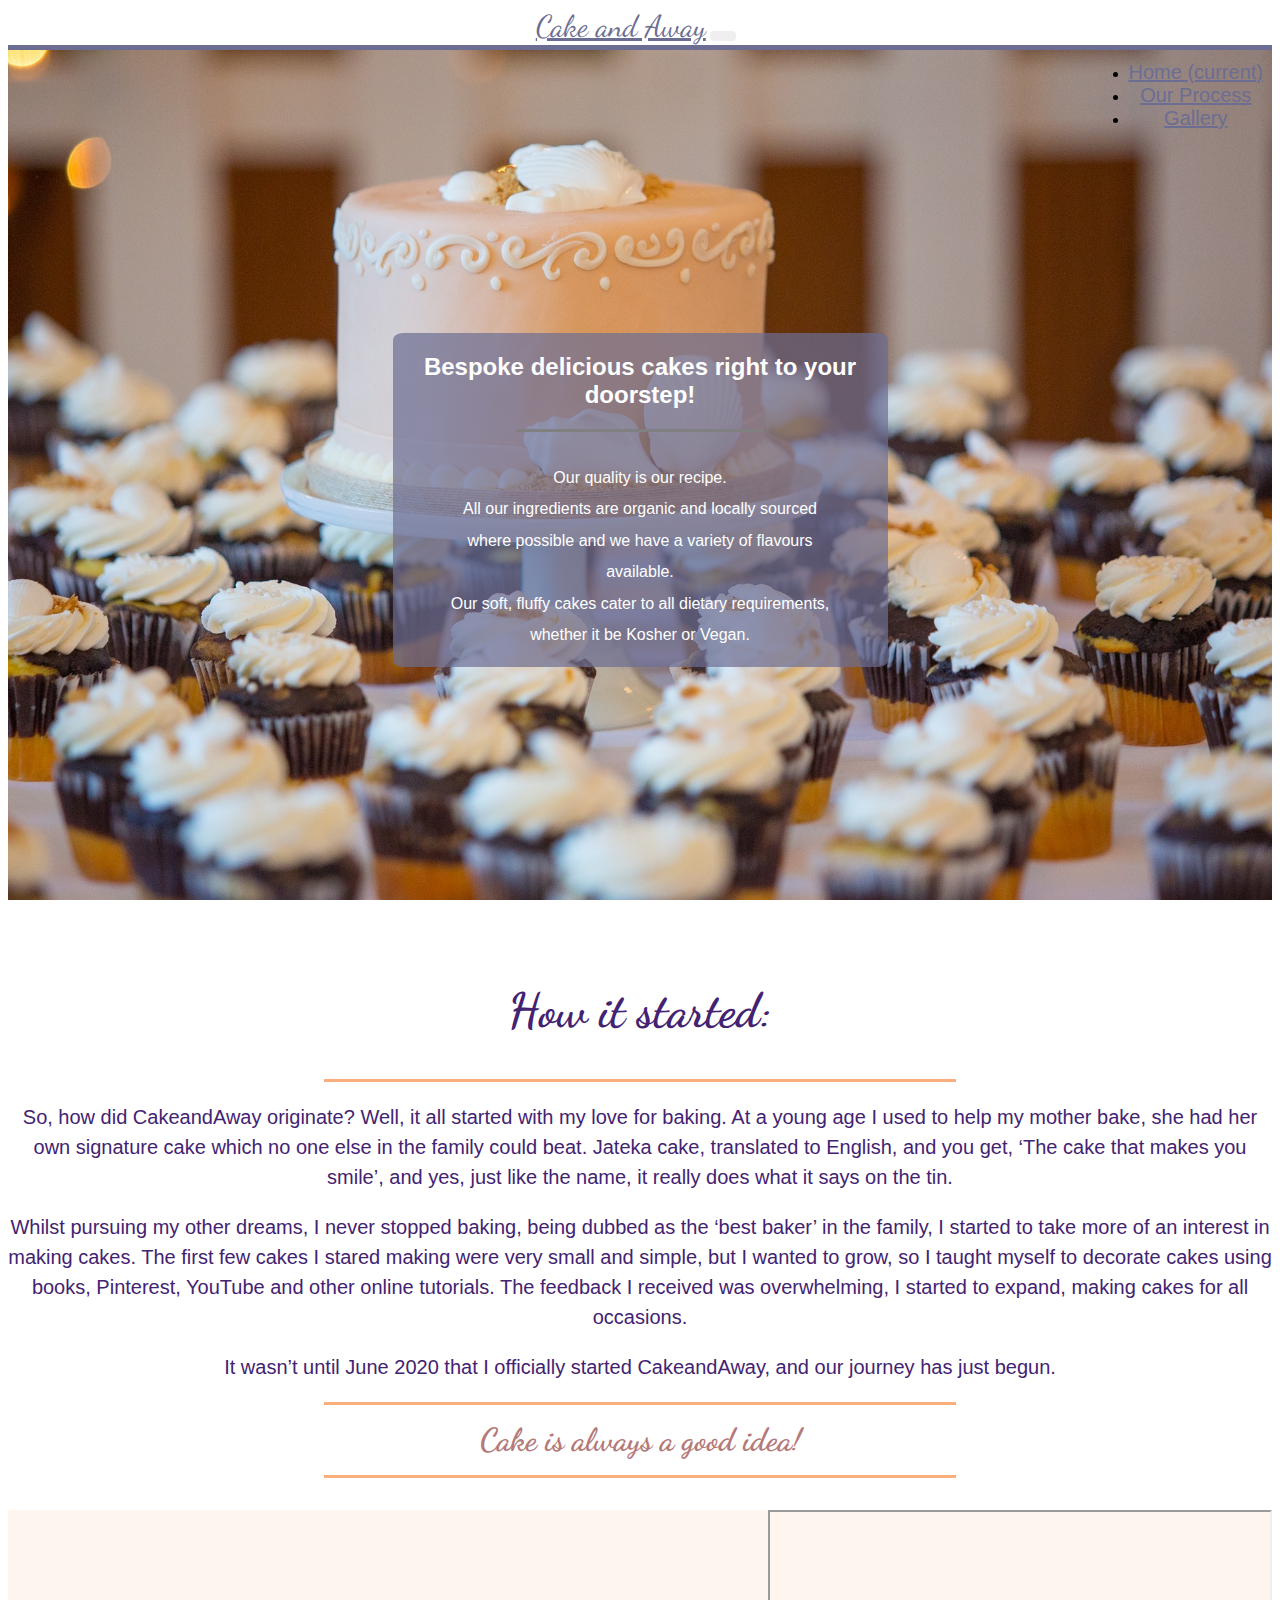
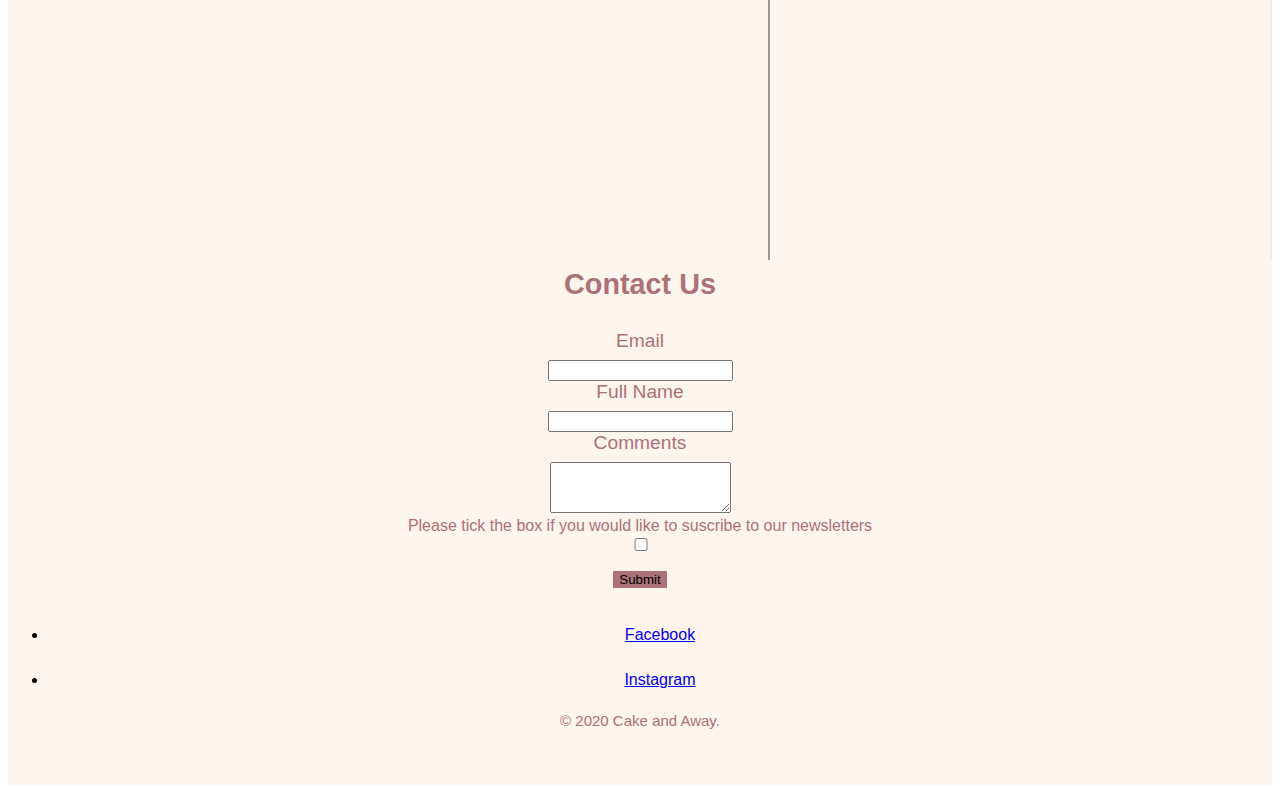
<file: index.html>
<!DOCTYPE html>
<html lang="en">

<head>
    <meta name="description" content="CakeandAway - UK based cake company">
    <meta charset="UTF-8">
    <meta name="viewport" content="width=device-width, initial-scale=1.0">
    <title>Cake and Away</title>
    <link rel="stylesheet" href="https://cdn.jsdelivr.net/npm/bootstrap@4.5.3/dist/css/bootstrap.min.css"
        integrity="sha384-TX8t27EcRE3e/ihU7zmQxVncDAy5uIKz4rEkgIXeMed4M0jlfIDPvg6uqKI2xXr2" crossorigin="anonymous">
    <script src="https://cdn.jsdelivr.net/npm/bootstrap@4.5.3/dist/js/bootstrap.bundle.min.js"
        integrity="sha384-ho+j7jyWK8fNQe+A12Hb8AhRq26LrZ/JpcUGGOn+Y7RsweNrtN/tE3MoK7ZeZDyx" crossorigin="anonymous">
        </script>
    <link rel="stylesheet" href="https://use.fontawesome.com/releases/v5.15.1/css/all.css"
        integrity="sha384-vp86vTRFVJgpjF9jiIGPEEqYqlDwgyBgEF109VFjmqGmIY/Y4HV4d3Gp2irVfcrp" crossorigin="anonymous">
    <link rel="preconnect" href="https://fonts.gstatic.com">
    <link href="https://fonts.googleapis.com/css2?family=Dancing+Script:wght@700&family=Lato&display=swap"
        rel="stylesheet">
    <link rel="icon" type="img/png" href="assets/images/favicon.PNG">
    <link rel="stylesheet" href="assets/css/style.css" type="text/css">
</head>

<body>
    <!--Nav-->
    <nav class="navbar navbar-expand-lg navbar-light nav-bg-light">
        <a class="navbar-brand brand-name" href="index.html">
            <i class="fas fa-birthday-cake cake-icon"></i> Cake and Away</a>
        <button class="navbar-toggler" type="button" data-toggle="collapse" data-target="#navbarNav"
            aria-controls="navbarNav" aria-expanded="false" aria-label="Toggle navigation">
            <span class="navbar-toggler-icon"></span>
        </button>
        <div class="collapse navbar-collapse" id="navbarNav">
            <ul class="navbar-nav">
                <li class="nav-item active">
                    <a class="nav-link" href="index.html">Home <span class="sr-only">(current)</span></a>
                </li>
                <li class="nav-item">
                    <a class="nav-link" href="ourprocess.html">Our Process</a>
                </li>
                <li class="nav-item">
                    <a class="nav-link" href="gallery.html">Gallery</a>
                </li>
            </ul>
        </div>
    </nav>
    <!--/nav-->

    <div class="container-fluid mainbody-container">
        <!--Mainbody-->
        <div class="row main-body">
            <div class="col-12 my-5">
                <section class="intro">
                    <h2>Bespoke delicious cakes right to your doorstep!</h2>
                    <hr>
                    <p class="d-none d-sm-block">Our quality is our recipe.
                        <br> All our ingredients are organic and locally sourced
                        where possible and we have a variety of flavours available.
                        <br>
                        Our soft, fluffy cakes cater to all dietary requirements, whether it be Kosher or Vegan.
                    </p>
                </section>
            </div>
        </div>
        <!--/main body-->
    </div>

    <div class="container how-it-started">
        <!--How it started-->
        <div class="row">
            <div class="col-12 how-it-started-header">
                <h2>How it started:</h2>
            </div>
            <hr>
            <div class="col-12 how-it-started-main-text">
                <p>
                    So, how did CakeandAway originate? Well, it all started with my love for baking. At a young age I
                    used to help my mother bake, she had her own signature cake which no one else in the family could
                    beat. Jateka cake, translated to English, and you get, ‘The cake that makes you smile’, and yes,
                    just like the name, it really does what it says on the tin.
                </p>

                <p>Whilst pursuing my other dreams, I
                    never stopped baking, being dubbed as the ‘best baker’ in the family, I started to take more of an
                    interest in making cakes.
                    The first few cakes I stared making were very small and simple, but I wanted to grow, so I taught
                    myself to decorate cakes using books, Pinterest, YouTube and other online tutorials. The feedback I
                    received was overwhelming, I started to expand, making cakes for all occasions.
                </p>

                <p>It wasn’t until June 2020 that I officially started CakeandAway, and our journey has just begun.
                </p>

            </div>
            <hr>
            <div class="col-12 slogan">
                <h3>Cake is always a good idea!</h3>
            </div>
            <hr>
        </div>
        <!--how it started-->
    </div>


    <div class="container-fluid footer-container">
        <!--Social Media-->
        <footer>
            <div class="row contact-us-footer">
                <div class="col-lg-4 col-md-5 col-sm-12">
                    <div class="mapouter">
                        <div class="gmap_canvas"><iframe id="gmap_canvas"
                                src="https://maps.google.com/maps?q=london%2C%20hackney&t=&z=13&ie=UTF8&iwloc=&output=embed"></iframe>
                        </div>
                    </div>
                </div>
                <div class="col-lg-8 col-md-7 col-sm-12 contactus">
                    <h3>Contact Us</h3>
                    <form>
                        <div class="form-group row">
                            <label for="validationDefault02" class="col-sm-2 col-form-label">Email</label>
                            <div class="col-sm-10">
                                <input type="email" class="form-control" id="validationDefault02" required>
                            </div>
                        </div>
                        <div class="form-group row">
                            <label for="inputfullname" class="col-sm-2 col-form-label">Full Name</label>
                            <div class="col-sm-10">
                                <input type="password" class="form-control" id="inputfullname">
                            </div>
                        </div>
                        <div class="form-group row">
                            <label for="Comments" class="col-sm-2 col-form-label">Comments</label>
                            <div class="col-sm-10">
                                <textarea class="form-control" id="Comments" rows="3"></textarea>
                            </div>
                        </div>
                        <div class="form-group row">
                            <div class="col-lg-7 col-md-7 col-sm-12">Please tick the box if you would like to
                                suscribe
                                to our
                                newsletters</div>
                            <div class="col-lg-2 col-md-2 col-sm-12 suscribenowbox">
                                <div class="form-check">
                                    <input class="form-check-input" type="checkbox" id="gridCheck1">
                                    <label class="form-check-label" for="gridCheck1">
                                    </label>
                                </div>
                            </div>
                        </div>
                        <div class="row">
                            <div class="col-lg-8 col-md-8 col-sm-12">
                                <button type="submit" class="btn btn-primary btn-contactus"
                                    data-target="#contactusbutton">
                                    Submit
                                </button>
                            </div>
                        </div>
                    </form>
                </div>
            </div>
            <div class="col-12">
                <ul class="list-inline social-networks">
                    <li class="list-inline-item">
                        <a href="https://www.facebook.com/ru.nu.7796" target="_blank">
                            <i class="fab fa-facebook-square"></i>
                            <span class="sr-only">Facebook</span>
                        </a>
                    </li>
                    <li class="list-inline-item">
                        <a href="https://www.instagram.com/cakeandaway/" target="_blank">
                            <i class="fab fa-instagram"></i>
                            <span class="sr-only">Instagram</span>
                        </a>
                    </li>
                </ul>
            </div>
            <div class="row">
                <div class="col-12 copyright">
                    <small>© 2020 Cake and Away.</small>
                </div>
            </div>


        </footer>
        <!--/social media-->
    </div>


    <script src="https://code.jquery.com/jquery-3.5.1.slim.min.js"
        integrity="sha384-DfXdz2htPH0lsSSs5nCTpuj/zy4C+OGpamoFVy38MVBnE+IbbVYUew+OrCXaRkfj" crossorigin="anonymous">
        </script>
    <script src="https://cdn.jsdelivr.net/npm/popper.js@1.16.0/dist/umd/popper.min.js"
        integrity="sha384-Q6E9RHvbIyZFJoft+2mJbHaEWldlvI9IOYy5n3zV9zzTtmI3UksdQRVvoxMfooAo" crossorigin="anonymous">
        </script>
    <script src="https://stackpath.bootstrapcdn.com/bootstrap/4.5.0/js/bootstrap.min.js"
        integrity="sha384-OgVRvuATP1z7JjHLkuOU7Xw704+h835Lr+6QL9UvYjZE3Ipu6Tp75j7Bh/kR0JKI" crossorigin="anonymous">
        </script>
</body>

</html>
</file>
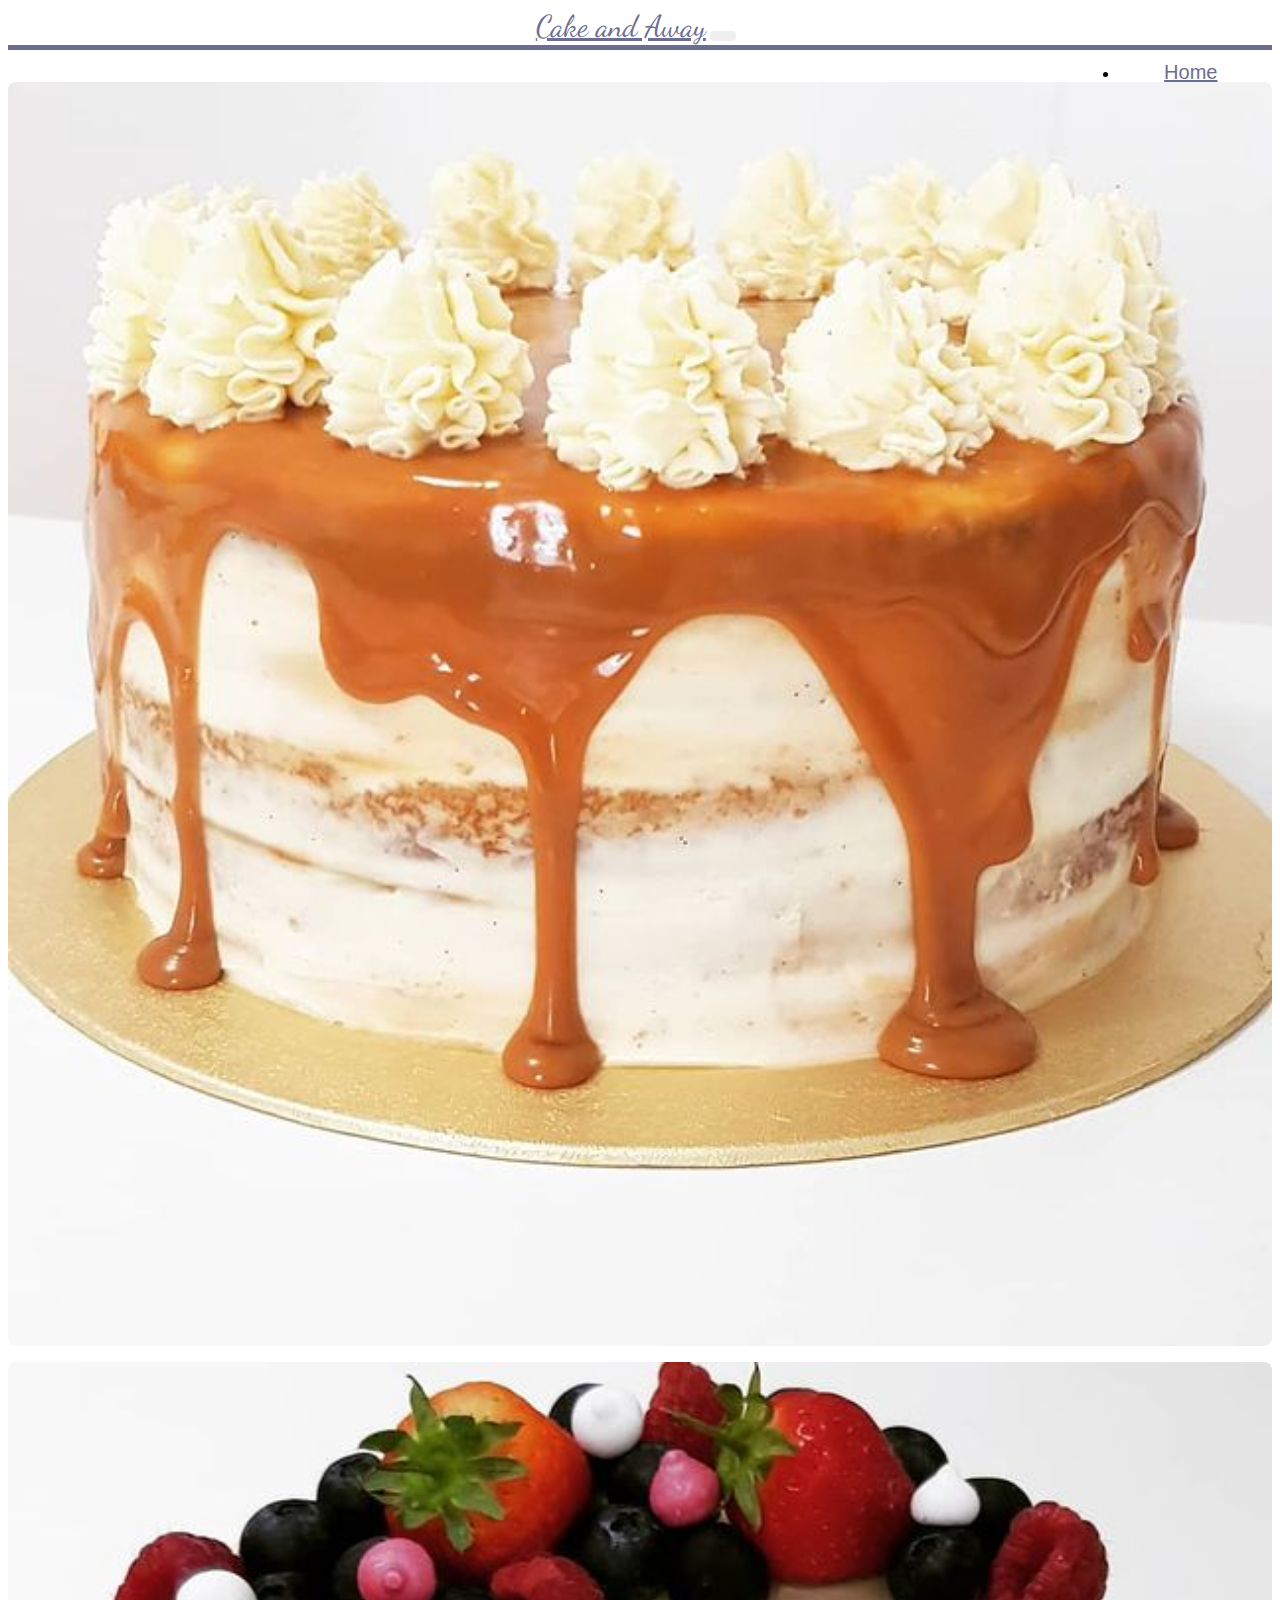
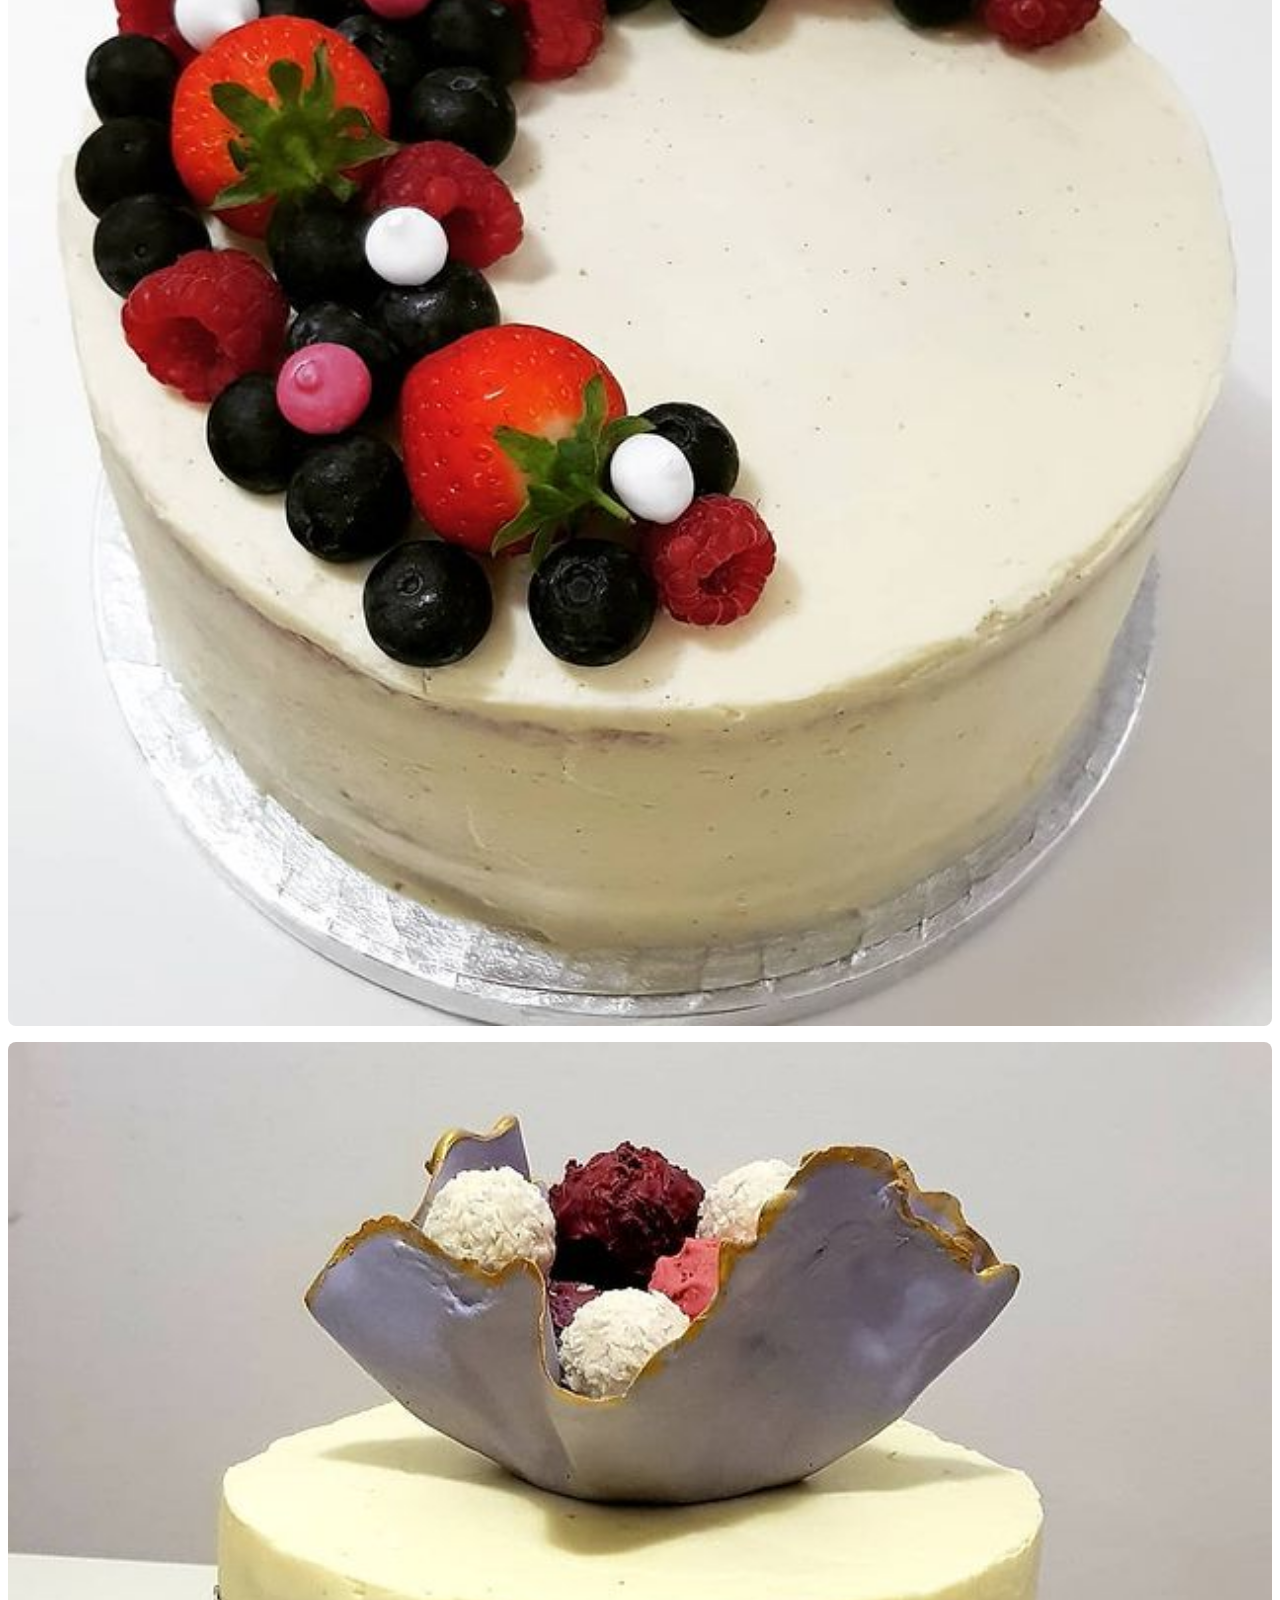
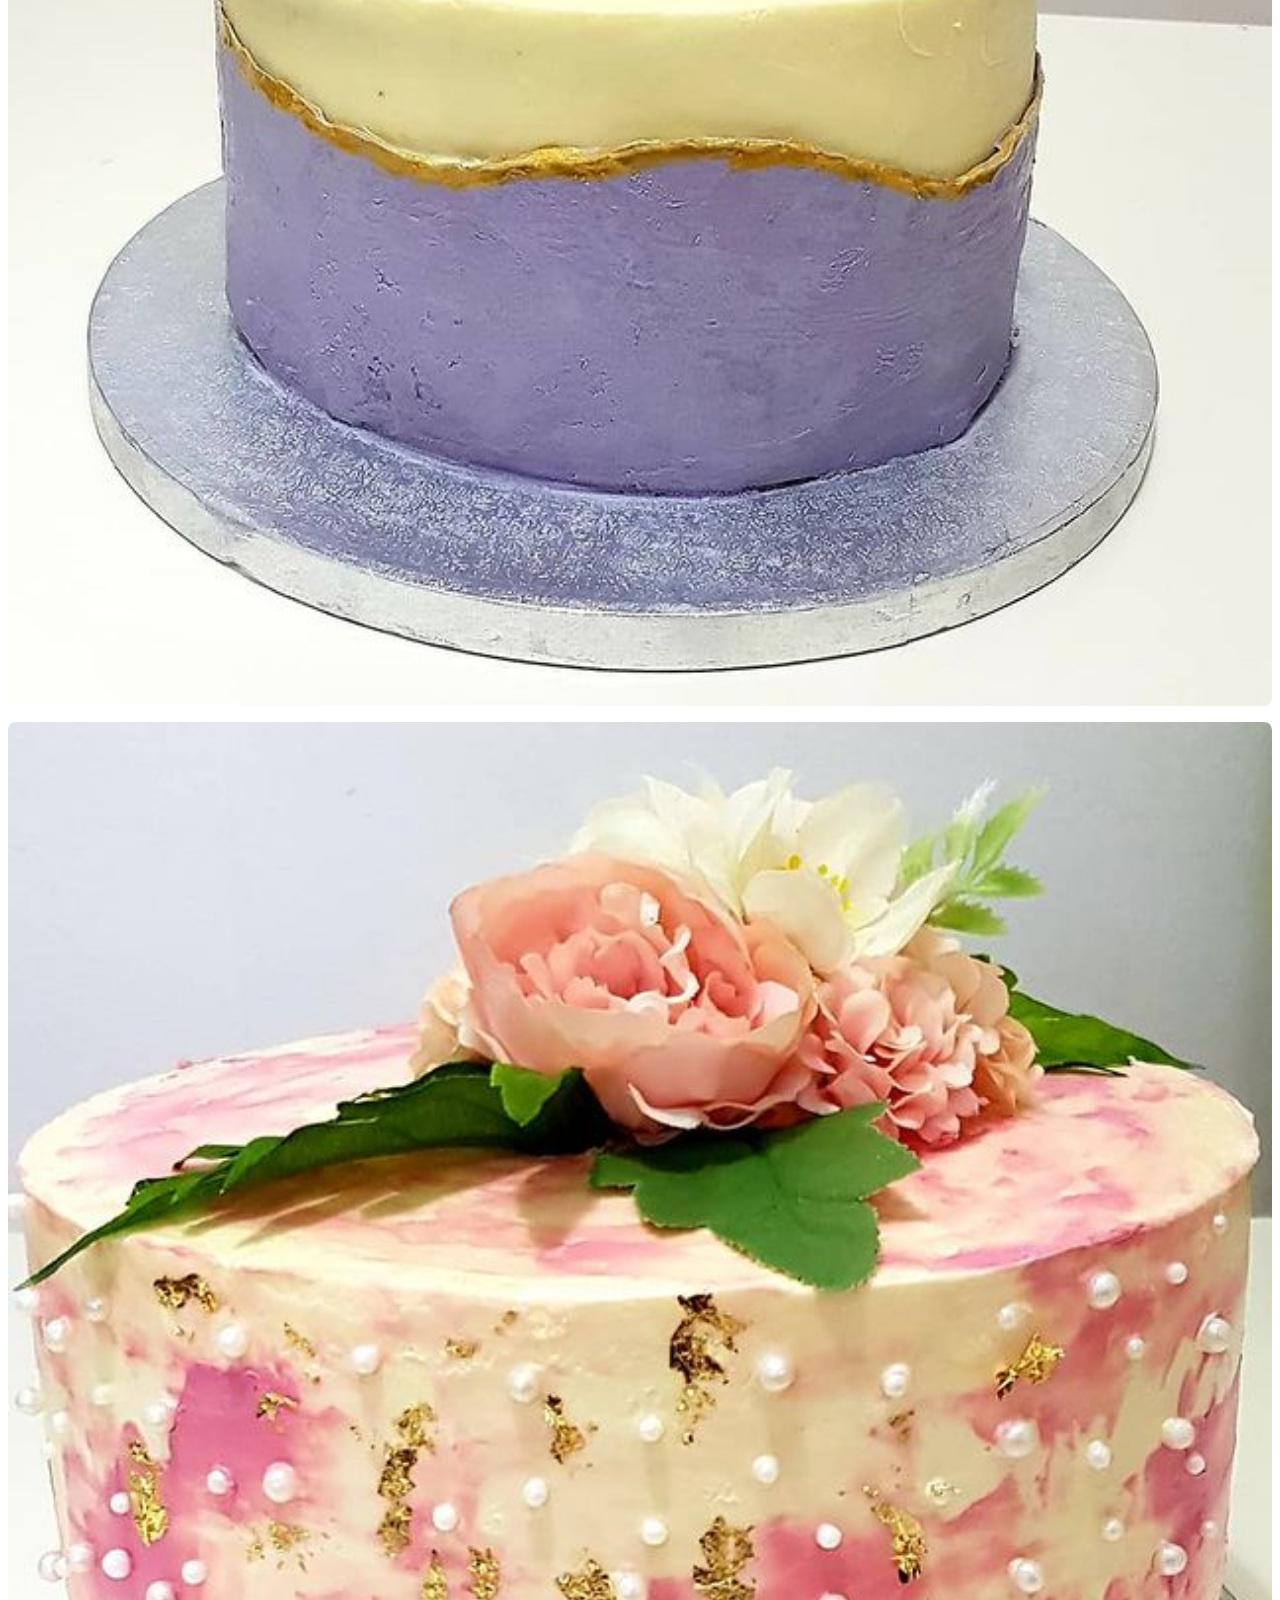
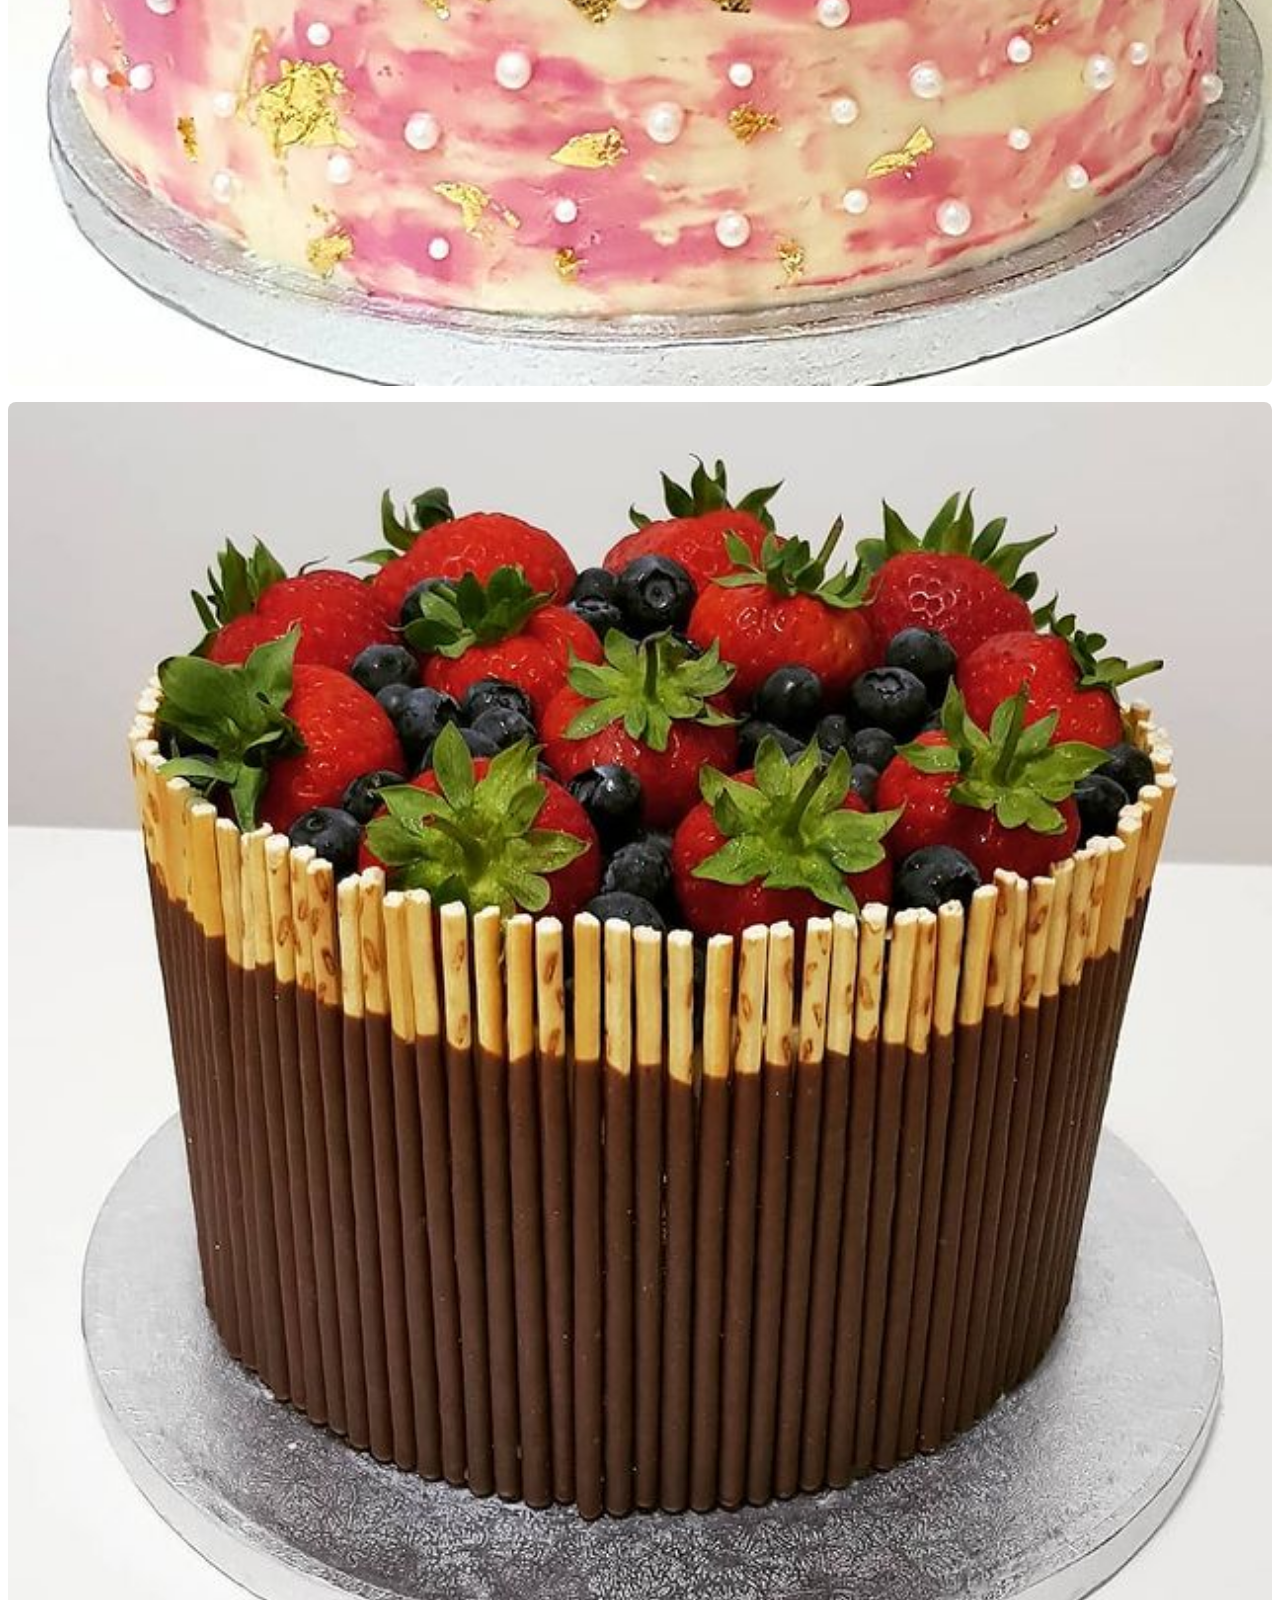
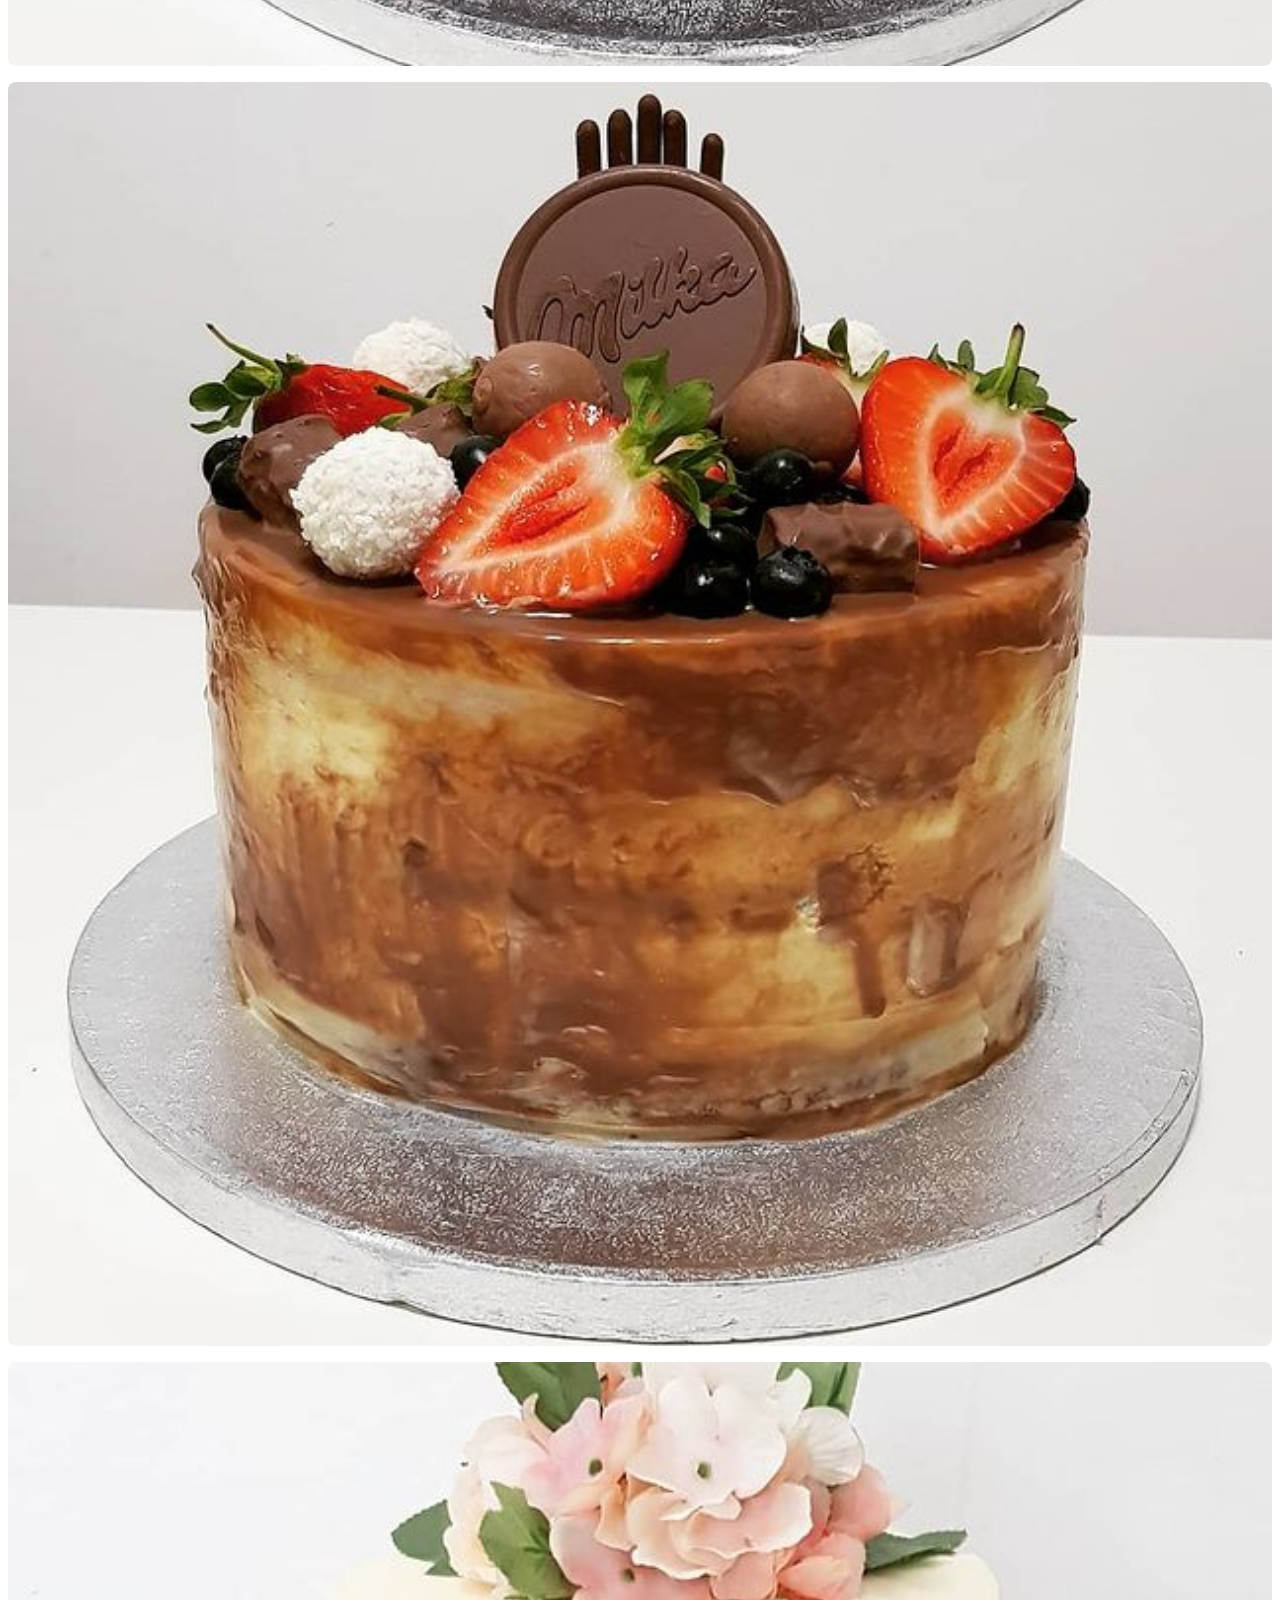
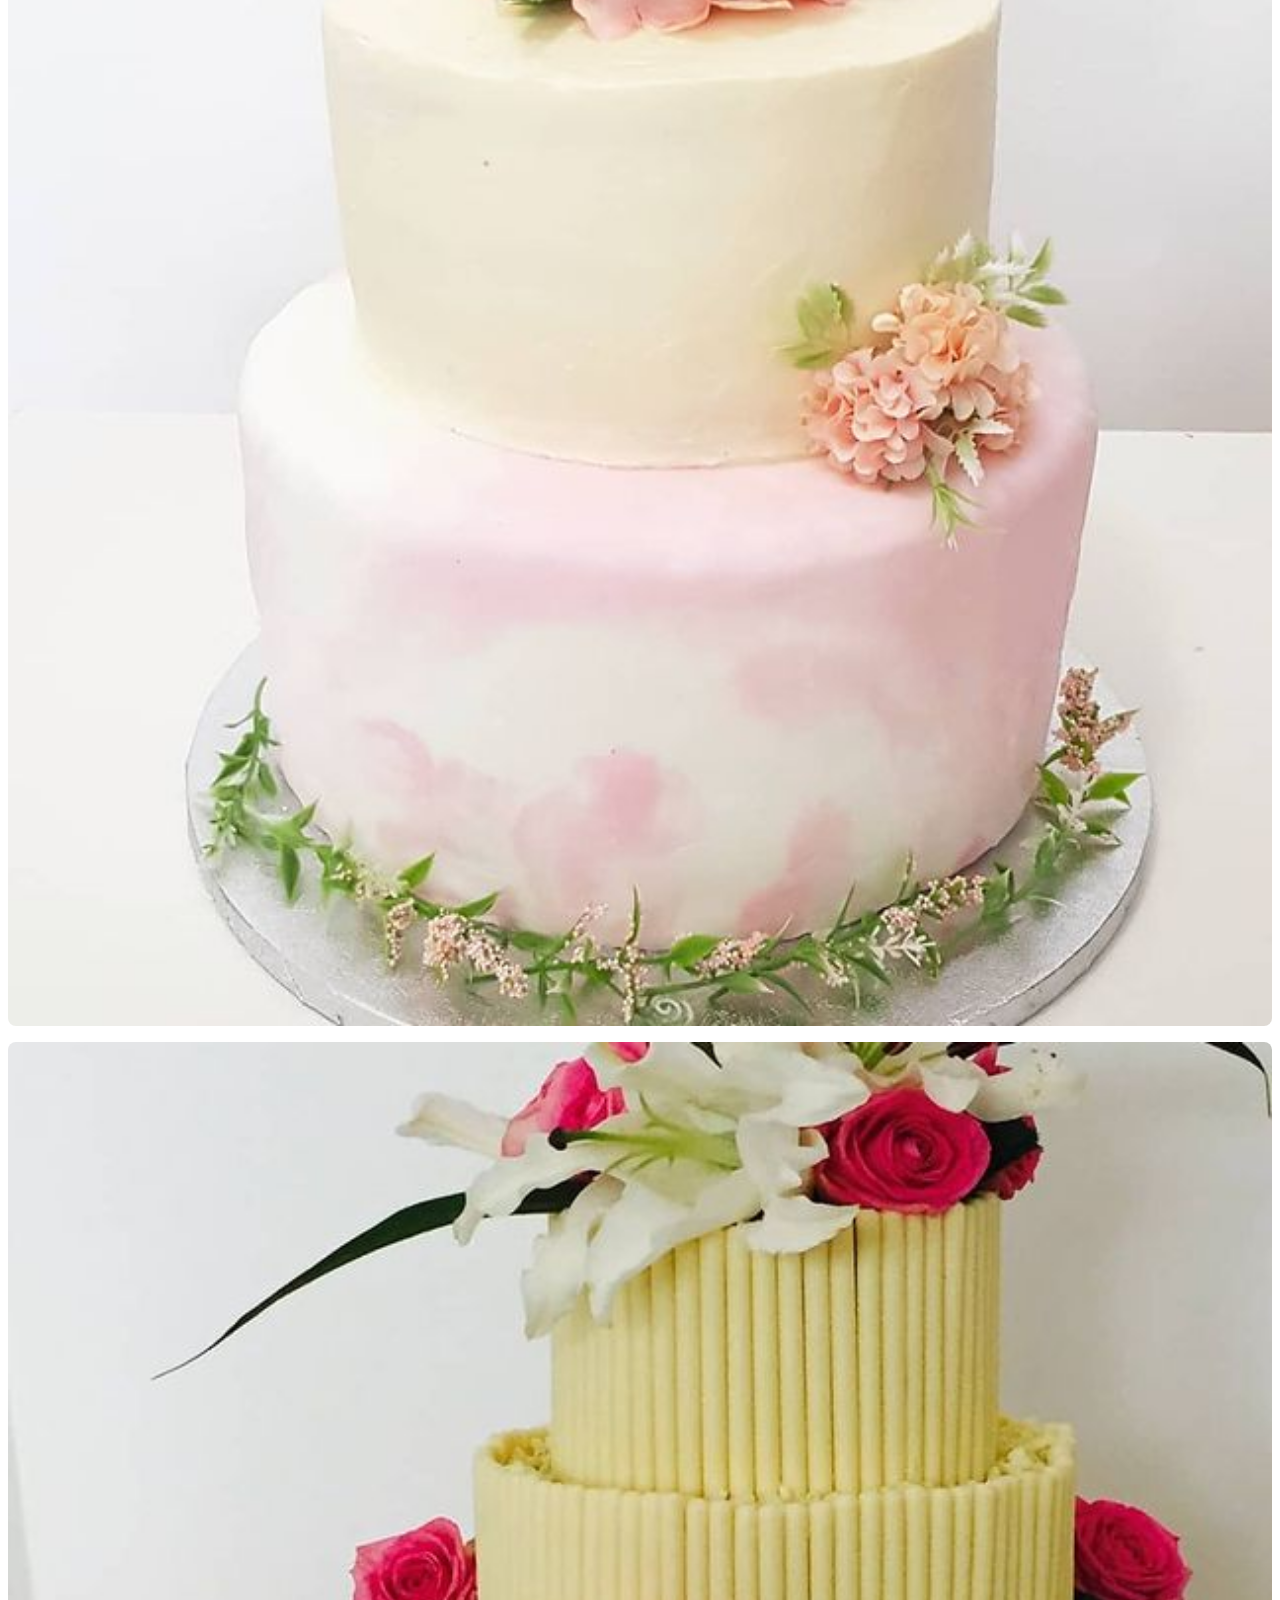
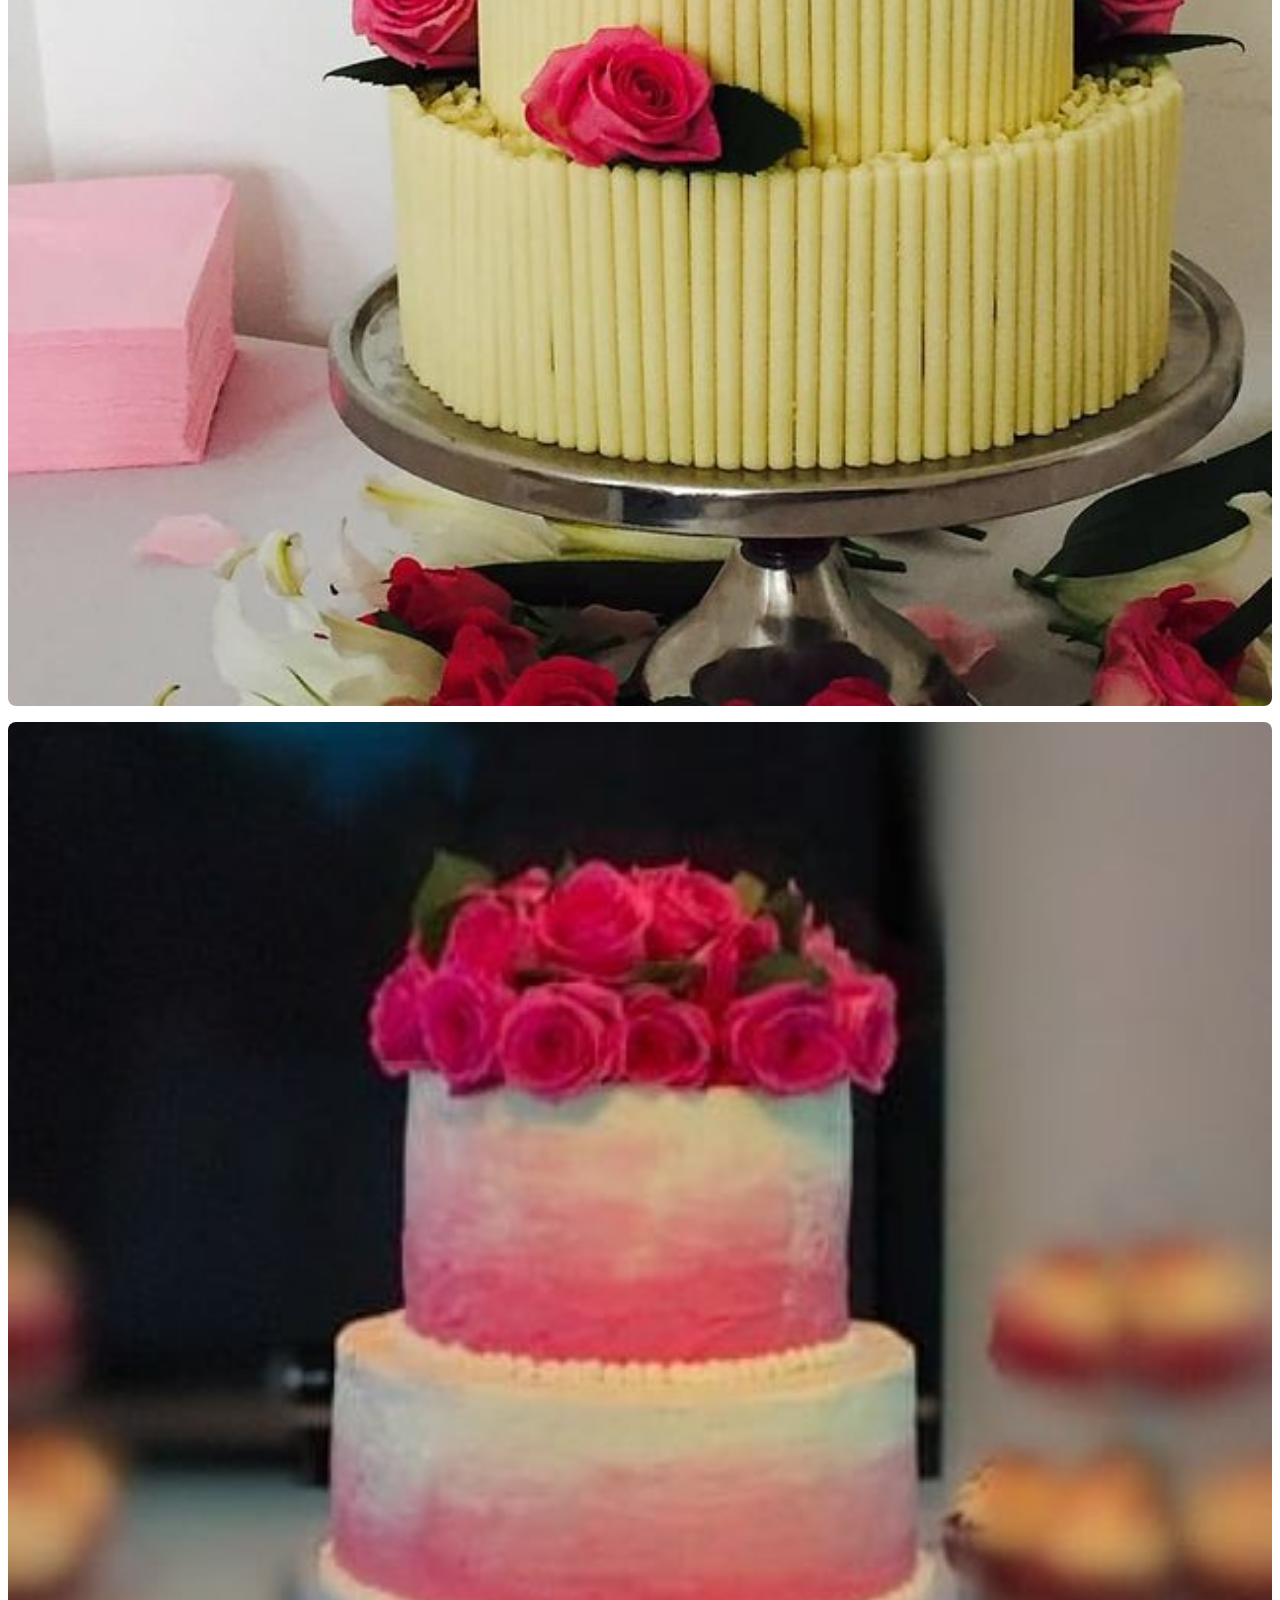
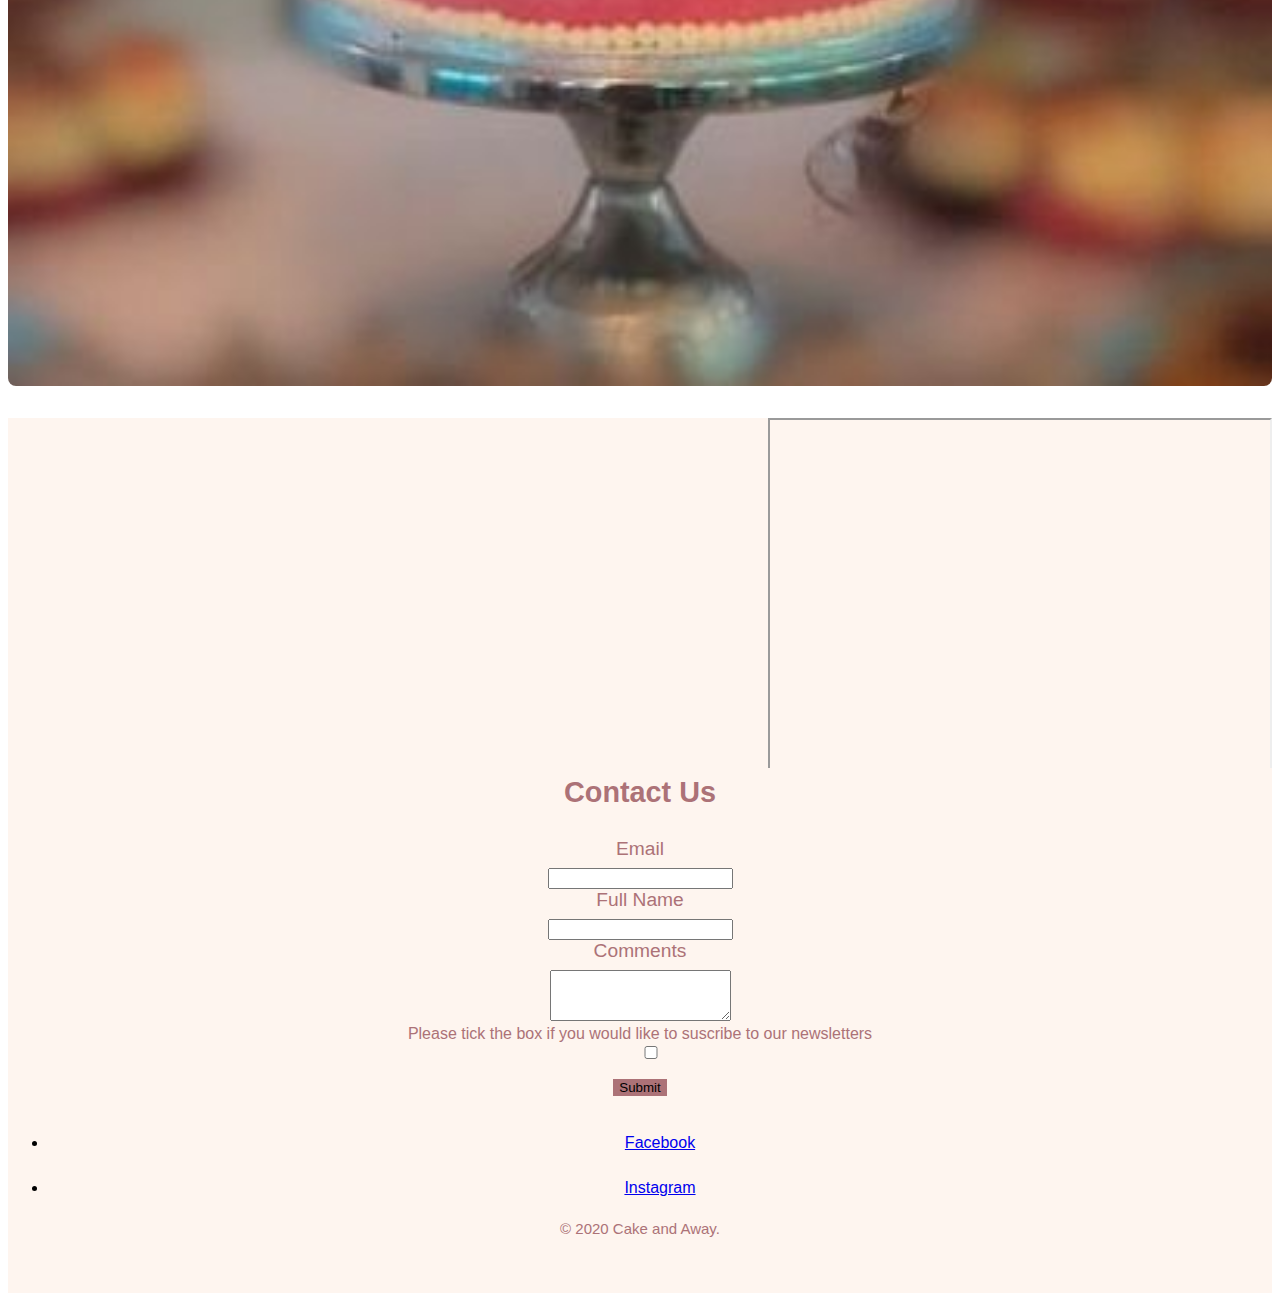
<file: gallery.html>
<!DOCTYPE html>
<html lang="en">

<head>
    <meta name="description" content="CakeandAway - UK based cake company">
    <meta charset="UTF-8">
    <meta name="viewport" content="width=device-width, initial-scale=1.0">
    <title>Cake and Away</title>
    <link rel="stylesheet" href="https://cdn.jsdelivr.net/npm/bootstrap@4.5.3/dist/css/bootstrap.min.css"
        integrity="sha384-TX8t27EcRE3e/ihU7zmQxVncDAy5uIKz4rEkgIXeMed4M0jlfIDPvg6uqKI2xXr2" crossorigin="anonymous">
    <script src="https://cdn.jsdelivr.net/npm/bootstrap@4.5.3/dist/js/bootstrap.bundle.min.js"
        integrity="sha384-ho+j7jyWK8fNQe+A12Hb8AhRq26LrZ/JpcUGGOn+Y7RsweNrtN/tE3MoK7ZeZDyx" crossorigin="anonymous">
        </script>
    <link rel="stylesheet" href="https://use.fontawesome.com/releases/v5.15.1/css/all.css"
        integrity="sha384-vp86vTRFVJgpjF9jiIGPEEqYqlDwgyBgEF109VFjmqGmIY/Y4HV4d3Gp2irVfcrp" crossorigin="anonymous">
    <link rel="preconnect" href="https://fonts.gstatic.com">
    <link href="https://fonts.googleapis.com/css2?family=Dancing+Script:wght@700&family=Lato&display=swap"
        rel="stylesheet">
    <link rel="icon" type="img/png" href="assets/images/favicon.PNG">
    <link rel="stylesheet" href="assets/css/style.css" type="text/css">
</head>

<body>
    <!--Nav-->
    <nav class="navbar navbar-expand-lg navbar-light nav-bg-light">
        <a class="navbar-brand brand-name" href="index.html">
            <i class="fas fa-birthday-cake cake-icon"></i> Cake and Away</a>
        <button class="navbar-toggler" type="button" data-toggle="collapse" data-target="#navbarNav"
            aria-controls="navbarNav" aria-expanded="false" aria-label="Toggle navigation">
            <span class="navbar-toggler-icon"></span>
        </button>
        <div class="collapse navbar-collapse" id="navbarNav">
            <ul class="navbar-nav">
                <li class="nav-item">
                    <a class="nav-link" href="index.html">Home</a>
                </li>
                <li class="nav-item">
                    <a class="nav-link" href="ourprocess.html">Our Process</a>
                </li>
                <li class="nav-item active">
                    <a class="nav-link" href="gallery.html">Gallery <span class="sr-only">(current)</span></a>
                </li>
            </ul>
        </div>
    </nav>
    <!--/nav-->

    <div class="container-fluid gallery-container">
        <!--Gallery-->
        <div class="row">
            <div class="col-lg-4 col-md-4 col-sm-12 gallery-first-col">
                <img src="assets/images/gallery-image-1.jpg" alt="Avatar" class="image">
                <div class="overlay">
                    <div class="text">10" Caramel Drip Cake</div>
                </div>
            </div>
            <div class="col-lg-4 col-md-4 col-sm-12 gallery-second-col">
                <img src="assets/images/gallery-image-2.jpg" alt="Avatar" class="image">
                <div class="overlay">
                    <div class="text">6" Vanilla Berry Cake</div>
                </div>
            </div>
            <div class="col-lg-4 col-md-4 col-sm-12 gallery-third-col">
                <img src="assets/images/gallery-image-3.jpg" alt="Avatar" class="image">
                <div class="overlay">
                    <div class="text">4" Lavendar Art Cake</div>
                </div>
            </div>
        </div>
        <div class="row">
            <div class="col-lg-4 col-md-4 col-sm-12 gallery-fourth-col">
                <img src="assets/images/gallery-image-4.jpg" alt="Avatar" class="image">
                <div class="overlay">
                    <div class="text">12" Vanilla and Gold Flakes Cake</div>
                </div>
            </div>
            <div class="col-lg-4 col-md-4 col-sm-12 gallery-fifth-col">
                <img src="assets/images/gallery-image-5.jpg" alt="Avatar" class="image">
                <div class="overlay">
                    <div class="text">8" Mikado Fruit Cake</div>
                </div>
            </div>
            <div class="col-lg-4 col-md-4 col-sm-12 gallery-sixth-col">
                <img src="assets/images/gallery-image-6.jpg" alt="Avatar" class="image">
                <div class="overlay">
                    <div class="text">10" Chocolate Milka Cake</div>
                </div>
            </div>
        </div>
        <div class="row">
            <div class="col-lg-4 col-md-4 col-sm-12 gallery-seventh-col">
                <img src="assets/images/gallery-image-7.jpg" alt="Avatar" class="image">
                <div class="overlay">
                    <div class="text">Two Tier Victoria Sponge Cake</div>
                </div>
            </div>
            <div class="col-lg-4 col-md-4 col-sm-12 gallery-eighth-col">
                <img src="assets/images/gallery-image-8.jpg" alt="Avatar" class="image">
                <div class="overlay">
                    <div class="text">Three Tier White Chocolate Cake</div>
                </div>
            </div>
            <div class="col-lg-4 col-md-4 col-sm-12 gallery-ninth-col">
                <img src="assets/images/gallery-image-9.jpg" alt="Avatar" class="image">
                <div class="overlay">
                    <div class="text">Two Tier Ombre Chocolate Cake</div>
                </div>
            </div>
        </div>


        <!--/gallery-->
    </div>

    <div class="container-fluid footer-container">
        <!--Social Media-->
        <footer>
            <div class="row contact-us-footer">
                <div class="col-lg-4 col-md-5 col-sm-12">
                    <div class="mapouter">
                        <div class="gmap_canvas"><iframe id="gmap_canvas"
                                src="https://maps.google.com/maps?q=london%2C%20hackney&t=&z=13&ie=UTF8&iwloc=&output=embed"></iframe>
                        </div>
                    </div>
                </div>
                <div class="col-lg-8 col-md-7 col-sm-12 contactus">
                    <h3>Contact Us</h3>
                    <form>
                        <div class="form-group row">
                            <label for="validationDefault02" class="col-sm-2 col-form-label">Email</label>
                            <div class="col-sm-10">
                                <input type="email" class="form-control" id="validationDefault02" required>
                            </div>
                        </div>
                        <div class="form-group row">
                            <label for="inputfullname" class="col-sm-2 col-form-label">Full Name</label>
                            <div class="col-sm-10">
                                <input type="password" class="form-control" id="inputfullname">
                            </div>
                        </div>
                        <div class="form-group row">
                            <label for="Comments" class="col-sm-2 col-form-label">Comments</label>
                            <div class="col-sm-10">
                                <textarea class="form-control" id="Comments" rows="3"></textarea>
                            </div>
                        </div>
                        <div class="form-group row">
                            <div class="col-lg-7 col-md-7 col-sm-12">Please tick the box if you would like to suscribe
                                to our
                                newsletters</div>
                            <div class="col-lg-2 col-md-2 col-sm-12">
                                <div class="form-check">
                                    <input class="form-check-input" type="checkbox" id="gridCheck1">
                                    <label class="form-check-label" for="gridCheck1">
                                    </label>
                                </div>
                            </div>
                        </div>
                        <div class="row">
                            <div class="col-lg-8 col-md-8 col-sm-12">
                                <button type="submit" class="btn btn-primary btn-contactus" data-target="#contactusbutton">
                                    Submit
                                </button>
                            </div>
                        </div>
                    </form>
                </div>
            </div>
            <div class="col-12">
                <ul class="list-inline social-networks">
                    <li class="list-inline-item">
                        <a href="https://www.facebook.com/ru.nu.7796" target="_blank">
                            <i class="fab fa-facebook-square"></i>
                            <span class="sr-only">Facebook</span>
                        </a>
                    </li>
                    <li class="list-inline-item">
                        <a href="https://www.instagram.com/cakeandaway/" target="_blank">
                            <i class="fab fa-instagram"></i>
                            <span class="sr-only">Instagram</span>
                        </a>
                    </li>
                </ul>
            </div>
            <div class="row">
                <div class="col-12 copyright">
                    <small>© 2020 Cake and Away.</small>
                </div>
            </div>


        </footer>
        <!--/social media-->
    </div>

    <script src="https://code.jquery.com/jquery-3.5.1.slim.min.js"
        integrity="sha384-DfXdz2htPH0lsSSs5nCTpuj/zy4C+OGpamoFVy38MVBnE+IbbVYUew+OrCXaRkfj" crossorigin="anonymous">
        </script>
    <script src="https://cdn.jsdelivr.net/npm/popper.js@1.16.0/dist/umd/popper.min.js"
        integrity="sha384-Q6E9RHvbIyZFJoft+2mJbHaEWldlvI9IOYy5n3zV9zzTtmI3UksdQRVvoxMfooAo" crossorigin="anonymous">
        </script>
    <script src="https://stackpath.bootstrapcdn.com/bootstrap/4.5.0/js/bootstrap.min.js"
        integrity="sha384-OgVRvuATP1z7JjHLkuOU7Xw704+h835Lr+6QL9UvYjZE3Ipu6Tp75j7Bh/kR0JKI" crossorigin="anonymous">
        </script>
</body>

</html>
</file>
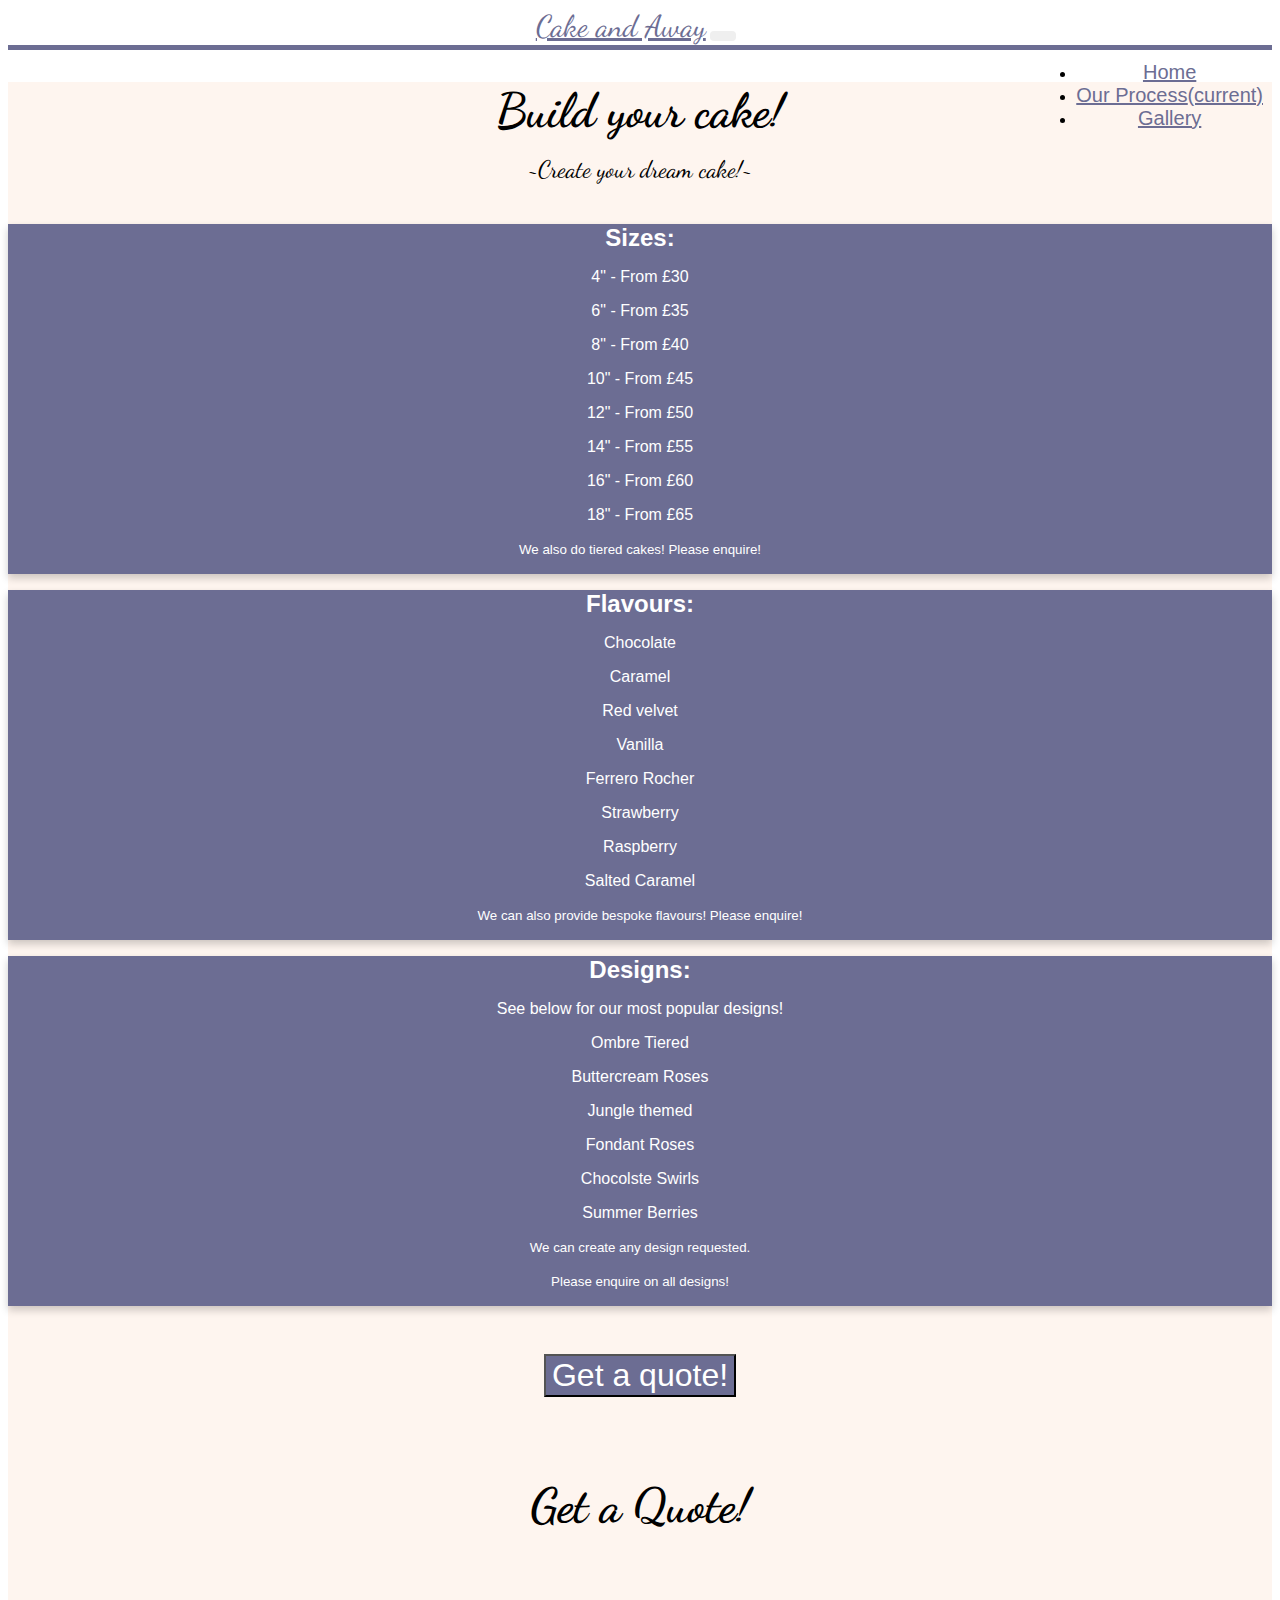
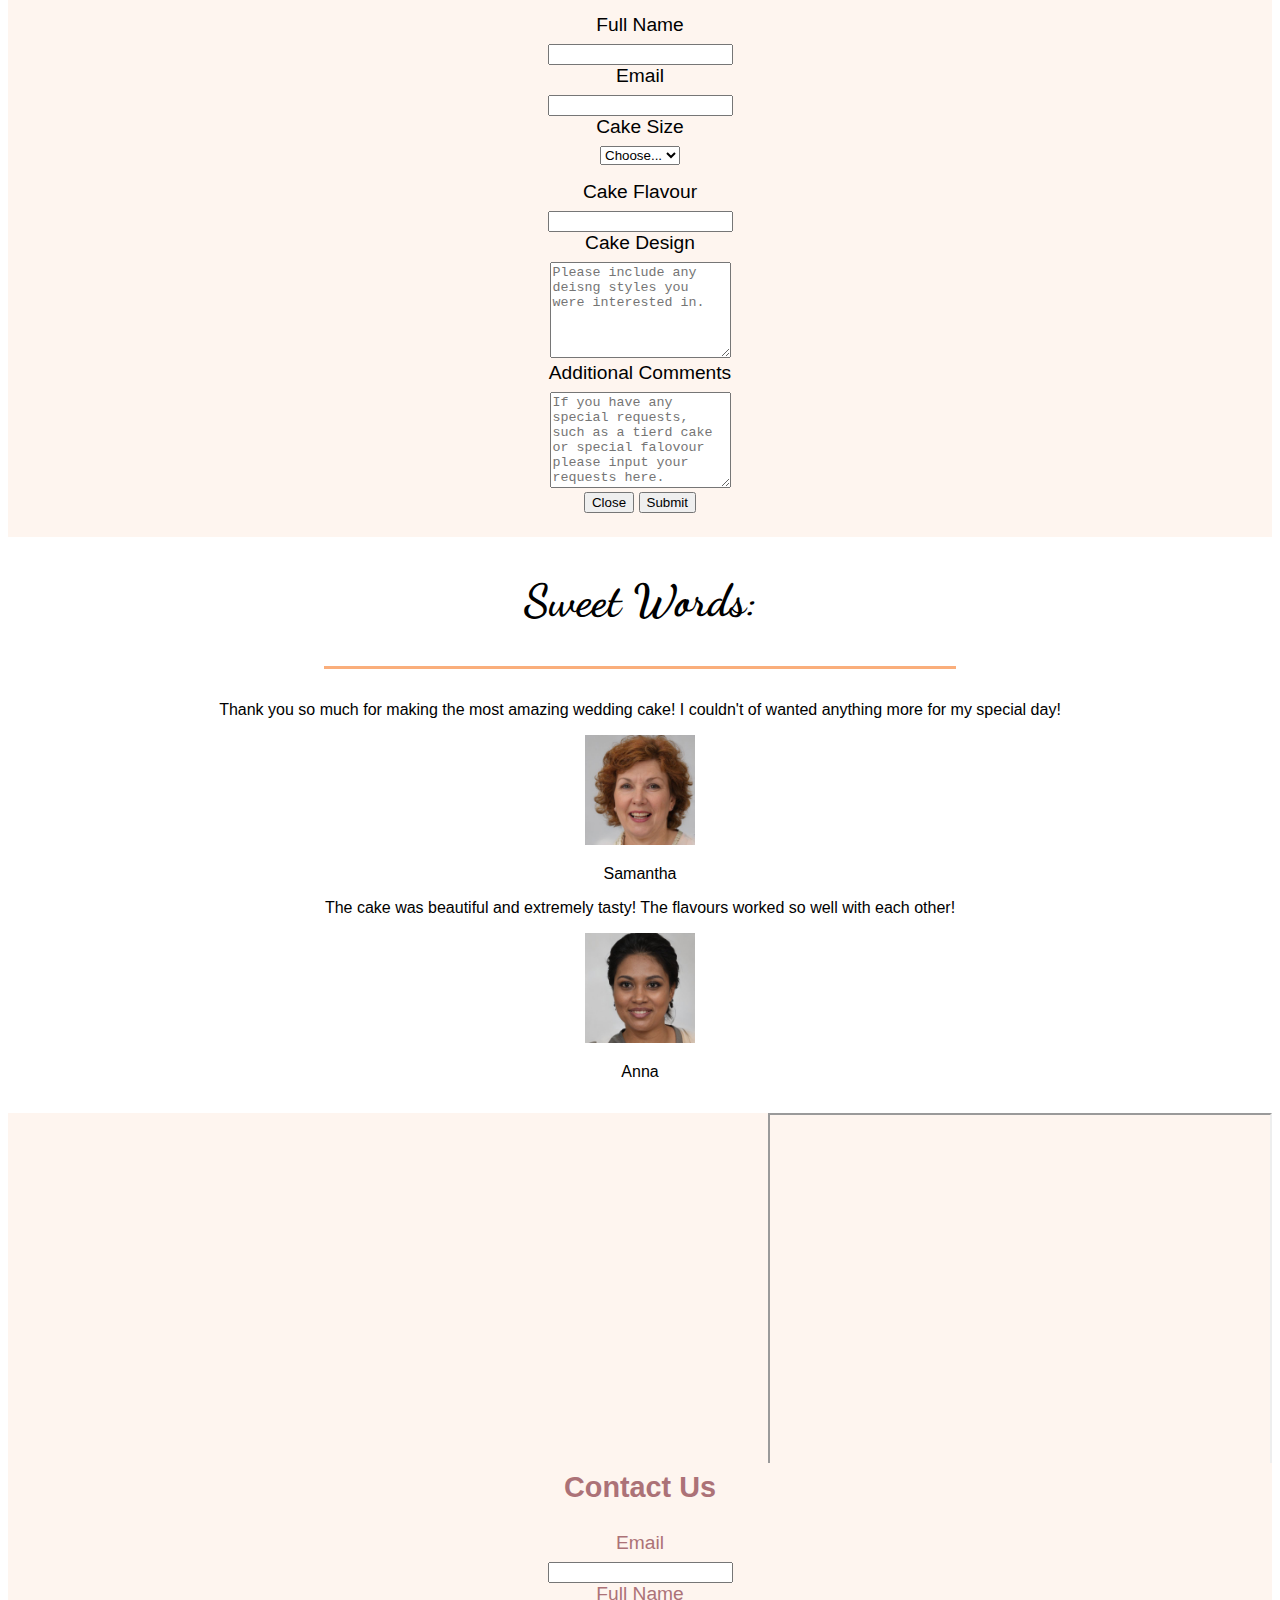
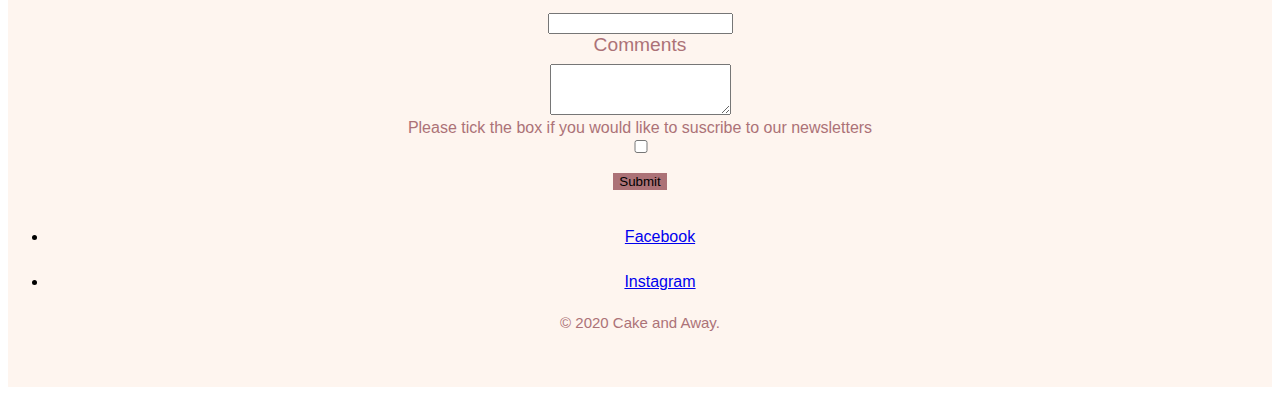
<file: ourprocess.html>
<!DOCTYPE html>
<html lang="en">

<head>
    <meta name="description" content="CakeandAway - UK based cake company">
    <meta charset="UTF-8">
    <meta name="viewport" content="width=device-width, initial-scale=1.0">
    <title>Cake and Away</title>
    <link rel="stylesheet" href="https://cdn.jsdelivr.net/npm/bootstrap@4.5.3/dist/css/bootstrap.min.css"
        integrity="sha384-TX8t27EcRE3e/ihU7zmQxVncDAy5uIKz4rEkgIXeMed4M0jlfIDPvg6uqKI2xXr2" crossorigin="anonymous">
    <script src="https://cdn.jsdelivr.net/npm/bootstrap@4.5.3/dist/js/bootstrap.bundle.min.js"
        integrity="sha384-ho+j7jyWK8fNQe+A12Hb8AhRq26LrZ/JpcUGGOn+Y7RsweNrtN/tE3MoK7ZeZDyx" crossorigin="anonymous">
        </script>
    <link rel="stylesheet" href="https://use.fontawesome.com/releases/v5.15.1/css/all.css"
        integrity="sha384-vp86vTRFVJgpjF9jiIGPEEqYqlDwgyBgEF109VFjmqGmIY/Y4HV4d3Gp2irVfcrp" crossorigin="anonymous">
    <link rel="preconnect" href="https://fonts.gstatic.com">
    <link href="https://fonts.googleapis.com/css2?family=Dancing+Script:wght@700&family=Lato&display=swap"
        rel="stylesheet">
    <link rel="icon" type="img/png" href="assets/images/favicon.PNG">
    <link rel="stylesheet" href="assets/css/style.css" type="text/css">
</head>

<body>
    <!--Nav-->
    <nav class="navbar navbar-expand-lg navbar-light nav-bg-light">
        <a class="navbar-brand brand-name" href="index.html">
            <i class="fas fa-birthday-cake cake-icon"></i> Cake and Away</a>
        <button class="navbar-toggler" type="button" data-toggle="collapse" data-target="#navbarNav"
            aria-controls="navbarNav" aria-expanded="false" aria-label="Toggle navigation">
            <span class="navbar-toggler-icon"></span>
        </button>
        <div class="collapse navbar-collapse" id="navbarNav">
            <ul class="navbar-nav">
                <li class="nav-item">
                    <a class="nav-link" href="index.html">Home</a>
                </li>
                <li class="nav-item active">
                    <a class="nav-link" href="ourprocess.html">Our Process<span class="sr-only">(current)</span></a>
                </li>
                <li class="nav-item">
                    <a class="nav-link" href="gallery.html">Gallery</a>
                </li>
            </ul>
        </div>
    </nav>
    <!--/nav-->

    <div class="container-fluid our-process-container">
        <!--Our process-->
        <div class="row">
            <div class="col-12 build-your-cake">
                <h1>Build your cake!</h1>
                <p>~Create your dream cake!~</p>
            </div>
        </div>
        <div class="row">
            <div class="col-lg-4 col-md-4 col-sm-12">
                <div class="card">
                    <div class="card-container">
                        <h2>Sizes:</h2>
                        <p>4" - From £30</p>
                        <p>6" - From £35</p>
                        <p>8" - From £40</p>
                        <p>10" - From £45</p>
                        <p>12" - From £50</p>
                        <p>14" - From £55</p>
                        <p>16" - From £60</p>
                        <p>18" - From £65</p>
                        <p><small>We also do tiered cakes! Please enquire!</small></p>
                    </div>
                </div>
            </div>

            <div class="col-lg-4 col-md-4 col-sm-12">
                <div class="card">
                    <div class="card-container">
                        <h2>Flavours:</h2>
                        <p>Chocolate</p>
                        <p>Caramel</p>
                        <p>Red velvet</p>
                        <p>Vanilla</p>
                        <p>Ferrero Rocher</p>
                        <p>Strawberry</p>
                        <p>Raspberry</p>
                        <p>Salted Caramel</p>
                        <p><small>We can also provide bespoke flavours! Please enquire!</small></p>
                    </div>
                </div>
            </div>

            <div class="col-lg-4 col-md-4 col-sm-12">
                <div class="card">
                    <div class="card-container">
                        <h2>Designs:</h2>
                        <p>See below for our most popular designs!
                        </p>
                        <p>Ombre Tiered</p>
                        <p>Buttercream Roses</p>
                        <p>Jungle themed</p>
                        <p>Fondant Roses</p>
                        <p>Chocolste Swirls</p>
                        <p>Summer Berries</p>
                        <p><small>We can create any design requested.</small></p>
                        <p><small>Please enquire on all designs!</small></p>
                    </div>
                </div>
            </div>
        </div>
        <div class="row">
            <div class="col-12 get-a-quote">
                <button type="button" class="btn btn-primary btn-quote" data-toggle="modal"
                    data-target="#getaquoteModal">
                    Get a quote!
                </button>
                <!-- Modal -->
                <div class="modal fade" id="getaquoteModal" tabindex="-1" aria-labelledby="getaquoteModal"
                    aria-hidden="true">
                    <div class="modal-dialog">
                        <div class="modal-content">
                            <div class="modal-header">
                                <h5 class="modal-title" id="getquoteModalLabel">Get a Quote!</h5>
                            </div>
                            <div class="modal-body">
                                <form class="quote">
                                    <div class="form-row">
                                        <div class="form-group col-md-6 col-lg-6 col-sm-12">
                                            <label for="fullname"><i class="fas fa-keyboard"></i>Full Name</label>
                                            <input type="text" class="form-control" id="fullname">
                                        </div>
                                        <div class="col-md-6 col-lg-6 col-sm-12">
                                            <label for="validationDefault03">
                                                <i class="fas fa-envelope-open-text"></i>Email</label>
                                            <input type="email" class="form-control" id="validationDefault03" required>
                                        </div>
                                    </div>
                                    <div class="form-row">
                                        <div class="form-group col-md-6 col-lg-6 col-sm-12">
                                            <label for="cakesize">Cake Size</label>
                                            <select id="cakesize" class="form-control">
                                                <option selected>Choose...</option>
                                                <option>4"</option>
                                                <option>6"</option>
                                                <option>8"</option>
                                                <option>10"</option>
                                                <option>12"</option>
                                                <option>14"</option>
                                                <option>16"</option>
                                                <option>18"</option>
                                            </select>
                                        </div>
                                        <div class="form-group col-md-6 col-lg-6 col-sm-12">
                                            <label for="cakeflavour">Cake Flavour</label>
                                            <input type="text" class="form-control" id="cakeflavour">
                                        </div>
                                    </div>
                                    <div class="form-row">
                                        <div class="form-group col-lg-6 col-md-6 col-sm-12">
                                            <label for="cakedesign">Cake Design</label>
                                            <textarea class="form-control" id="cakedesign" rows="6"
                                                placeholder="Please include any deisng styles you were interested in."></textarea>
                                        </div>

                                        <div class="form-group col-lg-6 col-md-6 col-sm-12">
                                            <label for="additionalcomments">Additional Comments</label>
                                            <textarea class="form-control" id="additionalcomments" rows="6"
                                                placeholder="If you have any special requests, such as a tierd cake or special falovour please input your requests here."></textarea>
                                        </div>
                                    </div>
                                    <div class="modal-footer">
                                        <button type="button" class="btn btn-secondary"
                                            data-dismiss="modal">Close</button>
                                        <button type="submit" class="btn btn-primary">Submit</button>
                                    </div>
                                </form>


                            </div>
                        </div>
                    </div>
                </div>
            </div>
        </div>
    </div>
    <!--/our process-->


    <div class="container-fluid reviews-container">
        <!--Reviews-->
        <section class="reviews">
            <div class="row">
                <div class="col-12 my-5 review-heading">
                    <h2>Sweet Words:</h2>
                    <hr>
                </div>
            </div>
            <div class="row">
                <div class="col-12 col-md-6 col-lg-6">
                    <div class="review">
                        <p>Thank you so much for making the most amazing wedding cake! I couldn't of wanted anything
                            more
                            for my special day!</p>
                        <img src="assets/images/Samantha.jpg" class="rounded-circle mr-3" height=110 width=110
                            alt="Samantha">
                        <p>Samantha</p>
                    </div>
                </div>
                <div class="col-12 col-md-6 col-lg-6">
                    <div class="review">
                        <div class="review">
                            <p>The cake was beautiful and extremely tasty! The flavours worked so well with each
                                other!
                            </p>
                            <img src="assets/images/Anna.jpg" class="rounded-circle mr-3" height=110 width=110
                                alt="Anna">
                            <p>Anna</p>
                        </div>
                    </div>
                </div>
            </div>
        </section>
        <!--/reviews-->
    </div>

    <div class="container-fluid footer-container">
        <!--Social Media-->
        <footer>
            <div class="row contact-us-footer">
                <div class="col-lg-4 col-md-5 col-sm-12">
                    <div class="mapouter">
                        <div class="gmap_canvas"><iframe id="gmap_canvas"
                                src="https://maps.google.com/maps?q=london%2C%20hackney&t=&z=13&ie=UTF8&iwloc=&output=embed"></iframe>
                        </div>
                    </div>
                </div>
                <div class="col-lg-8 col-md-7 col-sm-12 contactus">
                    <h3>Contact Us</h3>
                    <form>
                        <div class="form-group row">
                            <label for="validationDefault02" class="col-sm-2 col-form-label">Email</label>
                            <div class="col-sm-10">
                                <input type="email" class="form-control" id="validationDefault02" required>
                            </div>
                        </div>
                        <div class="form-group row">
                            <label for="inputfullname" class="col-sm-2 col-form-label">Full Name</label>
                            <div class="col-sm-10">
                                <input type="password" class="form-control" id="inputfullname">
                            </div>
                        </div>
                        <div class="form-group row">
                            <label for="Comments" class="col-sm-2 col-form-label">Comments</label>
                            <div class="col-sm-10">
                                <textarea class="form-control" id="Comments" rows="3"></textarea>
                            </div>
                        </div>
                        <div class="form-group row">
                            <div class="col-lg-7 col-md-7 col-sm-12">Please tick the box if you would like to
                                suscribe
                                to our
                                newsletters</div>
                            <div class="col-lg-2 col-md-2 col-sm-12 suscribenowbox">
                                <div class="form-check">
                                    <input class="form-check-input" type="checkbox" id="gridCheck1">
                                    <label class="form-check-label" for="gridCheck1">
                                    </label>
                                </div>
                            </div>
                        </div>
                        <div class="row">
                            <div class="col-lg-8 col-md-8 col-sm-12">
                                <button type="submit" class="btn btn-primary btn-contactus" data-target="#contactusbutton">
                                    Submit
                                </button>
                            </div>
                        </div>
                    </form>
                </div>
            </div>
            <div class="col-12">
                <ul class="list-inline social-networks">
                    <li class="list-inline-item">
                        <a href="https://www.facebook.com/ru.nu.7796" target="_blank">
                            <i class="fab fa-facebook-square"></i>
                            <span class="sr-only">Facebook</span>
                        </a>
                    </li>
                    <li class="list-inline-item">
                        <a href="https://www.instagram.com/cakeandaway/" target="_blank">
                            <i class="fab fa-instagram"></i>
                            <span class="sr-only">Instagram</span>
                        </a>
                    </li>
                </ul>
            </div>
            <div class="row">
                <div class="col-12 copyright">
                    <small>© 2020 Cake and Away.</small>
                </div>
            </div>


        </footer>
        <!--/social media-->
    </div>

    <script src="https://code.jquery.com/jquery-3.5.1.slim.min.js"
        integrity="sha384-DfXdz2htPH0lsSSs5nCTpuj/zy4C+OGpamoFVy38MVBnE+IbbVYUew+OrCXaRkfj" crossorigin="anonymous">
        </script>
    <script src="https://cdn.jsdelivr.net/npm/popper.js@1.16.0/dist/umd/popper.min.js"
        integrity="sha384-Q6E9RHvbIyZFJoft+2mJbHaEWldlvI9IOYy5n3zV9zzTtmI3UksdQRVvoxMfooAo" crossorigin="anonymous">
        </script>
    <script src="https://stackpath.bootstrapcdn.com/bootstrap/4.5.0/js/bootstrap.min.js"
        integrity="sha384-OgVRvuATP1z7JjHLkuOU7Xw704+h835Lr+6QL9UvYjZE3Ipu6Tp75j7Bh/kR0JKI" crossorigin="anonymous">
        </script>
</body>

</html>
</file>
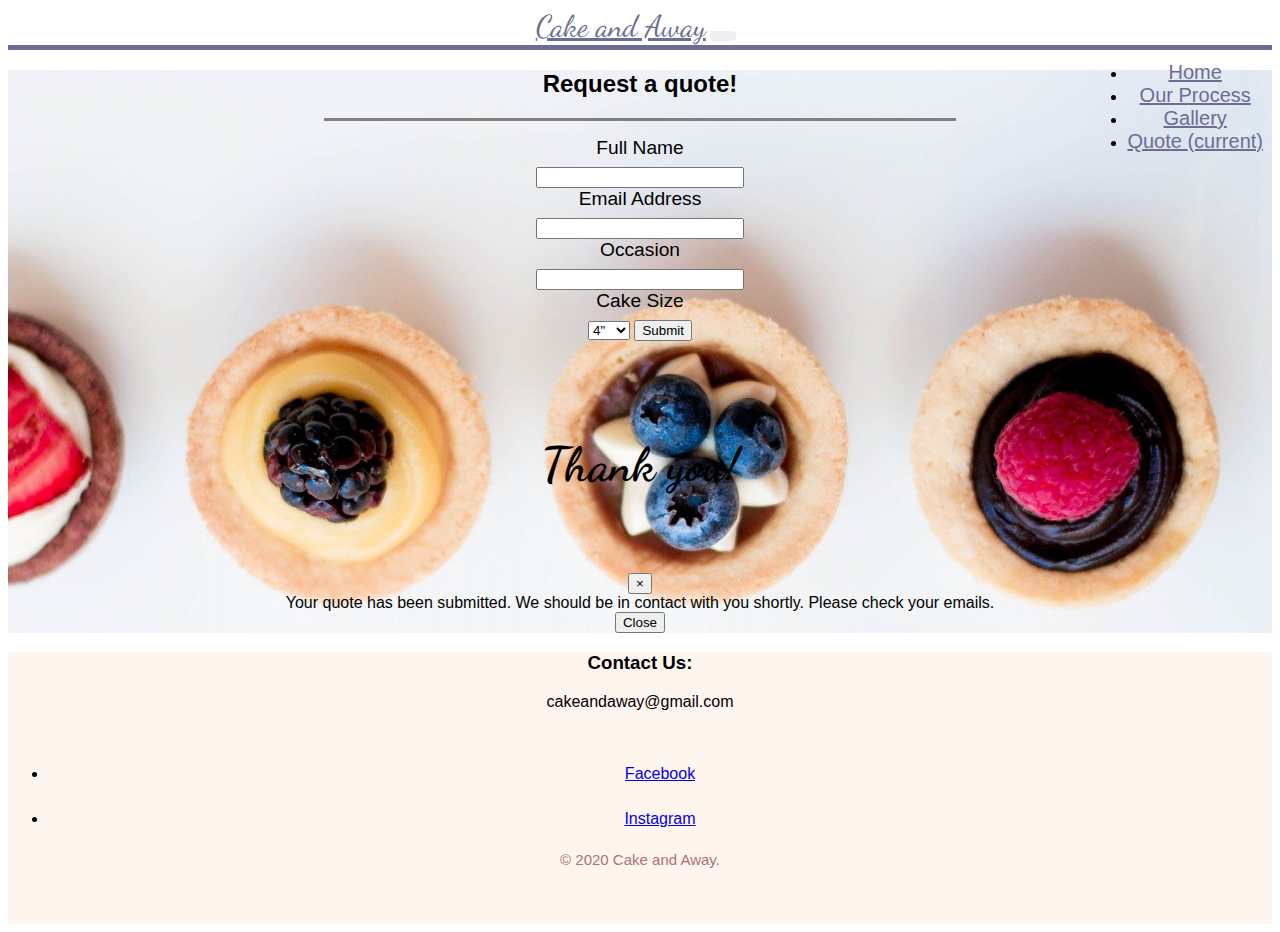
<file: quote.html>
<!DOCTYPE html>
<html lang="en">

<head>
	<meta charset="UTF-8">
	<meta name="viewport" content="width=device-width, initial-scale=1.0">
	<title>Cake and Away</title>
	<link rel="stylesheet" href="https://cdn.jsdelivr.net/npm/bootstrap@4.5.3/dist/css/bootstrap.min.css"
		integrity="sha384-TX8t27EcRE3e/ihU7zmQxVncDAy5uIKz4rEkgIXeMed4M0jlfIDPvg6uqKI2xXr2" crossorigin="anonymous">
	<script src="https://cdn.jsdelivr.net/npm/bootstrap@4.5.3/dist/js/bootstrap.bundle.min.js"
		integrity="sha384-ho+j7jyWK8fNQe+A12Hb8AhRq26LrZ/JpcUGGOn+Y7RsweNrtN/tE3MoK7ZeZDyx" crossorigin="anonymous">
	</script>
	<link rel="stylesheet" href="https://use.fontawesome.com/releases/v5.15.1/css/all.css"
		integrity="sha384-vp86vTRFVJgpjF9jiIGPEEqYqlDwgyBgEF109VFjmqGmIY/Y4HV4d3Gp2irVfcrp" crossorigin="anonymous">
	<link rel="preconnect" href="https://fonts.gstatic.com">
	<link href="https://fonts.googleapis.com/css2?family=Dancing+Script:wght@700&family=Lato&display=swap"
		rel="stylesheet">
	<link rel="stylesheet" href="assets/css/style.css" type="text/css">
</head>

<body>
	<!--Nav-->
	<nav class="navbar navbar-expand-lg navbar-light nav-bg-light">
		<a class="navbar-brand brand-name" href="index.html">Cake and Away</a>
		<button class="navbar-toggler" type="button" data-toggle="collapse" data-target="#navbarNav" aria-controls="navbarNav" aria-expanded="false" aria-label="Toggle navigation">
    <span class="navbar-toggler-icon"></span>
  </button>
		<div class="collapse navbar-collapse" id="navbarNav">
			<ul class="navbar-nav">
				<li class="nav-item">
					<a class="nav-link" href="index.html">Home</a>
				</li>
                <li class="nav-item">
					<a class="nav-link" href="ourprocess.html">Our Process</a>
				</li>
				<li class="nav-item">
					<a class="nav-link" href="gallery.html">Gallery</a>
				</li>
				<li class="nav-item active">
					<a class="nav-link" href="quote.html">Quote <span class="sr-only">(current)</span></a>
				</li>
			</ul>
		</div>
	</nav>
	<!--/nav-->

	<div class="container-fluid container-quote">
		<!--Quote-->
		<section>
			<form class="quote">
				<h2 class="request-a-quote">Request a quote!</h2>
				<hr>
				<label for="fullname">Full Name</label>
				<input class="text-input" type="text" id="fullname" name="full_name">

				<label for="email">Email Address</label>
				<input class="text-input" type="email" id="email" name="email_address">

				<label for="occasion">Occasion</label>
				<input class="text-input" type="text" id="occasion" name="occasion">

				<label for="cakesize">Cake Size</label>
				<select class="form-control" id="cakesize" name="cake_size" required>
                    <option>4"</option>
                    <option>6"</option>
                    <option>8"</option>
                    <option>10"</option>
                    <option>12"</option>
                 </select>

				<button type="button" class="btn btn-primary btn-custom" data-toggle="modal" data-target="#submit">
                    Submit
                </button>

				<!-- Modal -->
				<div class="modal fade" id="submit" tabindex="-1" aria-labelledby="submit" aria-hidden="true">
					<div class="modal-dialog">
						<div class="modal-content">
							<div class="modal-header">
								<h5 class="modal-title" id="exampleModalLabel">Thank you!</h5>
								<button type="button" class="close" data-dismiss="modal" aria-label="Close">
                                <span aria-hidden="true">&times;</span>
                                </button>
							</div>
							<div class="modal-body">
								Your quote has been submitted. We should be in contact with you shortly. Please check
								your emails.
							</div>
							<div class="modal-footer">
								<button type="button" class="btn btn-secondary" data-dismiss="modal">Close</button>
							</div>
						</div>
					</div>
				</div>
			</form>
		</section>

		<!--/quote-->
	</div>

	<div class="container footer-container">
		<!--Social Media-->
		<footer>
			<div class="row">
				<div class="col-12 contact-us-footer">
					<h3>Contact Us:</h3>
					<p href="mailto:cakeandaway@gmail.com">cakeandaway@gmail.com</p>
				</div>
			</div>
			<div class="row">
				<div class="col-12">
					<ul class="list-inline social-networks">
						<li class="list-inline-item">
							<a href="https://www.facebook.com/ru.nu.7796" target="_blank">
								<i class="fab fa-facebook-square"></i>
								<span class="sr-only">Facebook</span>
							</a>
						</li>
						<li class="list-inline-item">
							<a href="https://www.instagram.com/cakeandaway/" target="_blank">
								<i class="fab fa-instagram"></i>
								<span class="sr-only">Instagram</span>
							</a>
						</li>
					</ul>
				</div>
			</div>
			<div class="row">
				<div class="col-12 copyright">
					<small>© 2020 Cake and Away.</small>
				</div>
			</div>


		</footer>
		<!--/social media-->
	</div>

	<script src="https://code.jquery.com/jquery-3.5.1.slim.min.js"
		integrity="sha384-DfXdz2htPH0lsSSs5nCTpuj/zy4C+OGpamoFVy38MVBnE+IbbVYUew+OrCXaRkfj" crossorigin="anonymous">
	</script>
	<script src="https://cdn.jsdelivr.net/npm/popper.js@1.16.0/dist/umd/popper.min.js"
		integrity="sha384-Q6E9RHvbIyZFJoft+2mJbHaEWldlvI9IOYy5n3zV9zzTtmI3UksdQRVvoxMfooAo" crossorigin="anonymous">
	</script>
	<script src="https://stackpath.bootstrapcdn.com/bootstrap/4.5.0/js/bootstrap.min.js"
		integrity="sha384-OgVRvuATP1z7JjHLkuOU7Xw704+h835Lr+6QL9UvYjZE3Ipu6Tp75j7Bh/kR0JKI" crossorigin="anonymous">
	</script>
</body>

</html>
</file>
<file: assets/css/style.css>
body {
    font-family: "Montserrat", sans-serif;
    text-align: center;
}

/*Navbar*/

.brand-name {
    font-family: "Dancing Script", sans-serif;
    font-size: 190%;
    color: #6c6d93;
}

.navbar-light .navbar-brand {
    color: #6c6d93;
}

.navbar-toggler {
    padding: .25rem .75rem;
    font-size: 1.25rem;
    line-height: 1;
    border: 1px solid transparent;
    border-radius: .25rem;
    margin-right: 0.5rem;
}

.navbar-light .navbar-nav .nav-link {
    color: #6c6d93;
    font-size: 1.25rem;
}

.navbar-light .navbar-nav .nav-link:hover {
    text-decoration: underline;
    color: #6c6d93;
}

.navbar-nav {
    margin-left: 30px;
}

.nav-bar {
    margin-bottom: 0.5rem;
    margin-top: 1rem;
}

.navbar {
    border-bottom: #6c6d93 5px solid;
}

/*Containers*/

.mainbody-container {
  height: 100vh;

  background: url("../../assets/images/home-main-bg.jpg") no-repeat center right fixed; 
  background-size: cover;

  display: flex;
  align-items: center;
  justify-content: center;
}


.reviews-container {
    
    width: 100%;
}

.container-quote {
    background: url("../../assets/images/quote-bg.jpg") no-repeat center right fixed;
    background-size: cover;
}

.gallery-container {
    padding-top: 2rem;
}

.our-process-container {
    background-color: #FEF5EF;
}

.footer-container {
    background-color: #FEF5EF;
}

/*Body text*/

.main-body {
    background-color: rgb(108, 109, 147, 0.7);
    border-radius: 2%;
    width: 55vh;
    
}

.intro {
    color: white;
}

.intro p {
    margin-top: 30px;
    margin-left: 50px;
    margin-right: 50px;
    text-align: center;
    line-height: 3.5vh;
}
.intro hr {
    background-color: #AC7277;
}

.how-it-started-main-text p {
    line-height: 30px;
    font-size: 20px;
    color: #432371;
}

.how-it-started hr {
    color: #FAAE7B;
}

.slogan h3 {
    font-size: 2rem;
    color: #B47978;
    font-family: "Dancing Script", sans-serif;
    margin-top: 1rem;
    margin-bottom: 1rem;
}



/*Page Headers*/


.review-heading h2 {
    font-family: "Dancing Script", sans-serif;
    font-size: 280%;
}

.how-it-started-header h2 {
    font-size: 3rem;
    font-family: "Dancing Script", sans-serif;
    color: #432371;
    margin-top: 2rem;
}

/*Footer*/


.footer-container i {
    font-size: 250%;
    color: #ac7277;
    margin-top: 1.5rem;
}

.copyright {
    font-size: large;
    font-weight: 400;
    padding-bottom: 6vh;
    margin: auto;
    text-align: center;
    color: #AC7277;
}

.contactus {
    color: #AC7277;
}

.contactus h3 {
    margin-top: 0.5rem;
    font-size: 180%;
}


.mapouter {
    position: relative;
    text-align:right;
    height:350px;
    width:100%;
    margin-top: 1rem;
}

.gmap_canvas {
    overflow:hidden;
    background:none!important;
    height:350px;
    width: 100%;
}

iframe {
width:500px;
height:500px;
overflow-x:hidden;
overflow-y:hidden;
}

.suscribenowbox {
    text-align: center;
    padding-right: 1.25rem;
}

.btn-contactus {
    background-color: #AC7277;
    border: none;
    margin-top: 0.5rem;
}

.btn-contactus:hover {
    background-color: #6c6d93;
    border: none;
}

/*Review*/

.review-heading hr {
    color: #FAAE7B;
}

.review p {
    padding-right: 50px;
    padding-left: 50px;
}

/*Quote*/

.quote {
  text-align: center;
}

.modal-header h5 {
    font-size: 3rem;
    font-family: "Dancing Script", sans-serif;
    text-align: center;
}

.modal-header {
    justify-content: center;
}


.get-a-quote {
    margin-top: 2rem;
    margin-bottom: 1.5rem;
}

hr {
    margin-top: 1rem;
    margin-bottom: 1rem;
    border: 0;
    border-top: 3px solid;
    width: 50%;
}

label {
    display: grid;
    margin-bottom: .5rem;
    font-size: larger;
}

input {
  max-width: 200px;
  width: 80%;
  min-width: 50px;
}

.form-control {
    display: inline;
    width: auto;
}

select {
    margin-bottom: 1rem;
}

.modal-footer {
    justify-content: center;
}


.btn-quote {
    color: #fff;
    background-color: #6c6d93;
    font-size: 2rem;
}

.btn-quote:hover {
    background-color: #ac7277;
}

/*Gallery*/

.gallery-container {
  position: relative;
  width: 100%;

}

.image {
  display: block;
  width: 100%;
  height: auto;
  border-radius: 8px;
  margin-bottom: 1rem;
  margin-right: 1rem;
}

.overlay {
  position: absolute;
  top: 0;
  bottom: 0;
  left: 0;
  right: 0;
  height: 100%;
  width: 100%;
  opacity: 0;
  transition: .5s ease;
  background-color: #FEF5EF;
}

.gallery-first-col:hover .overlay {
  opacity: 0.9;
}

.gallery-second-col:hover .overlay {
  opacity: 0.9;
}

.gallery-third-col:hover .overlay {
  opacity: 0.9;
}

.gallery-fourth-col:hover .overlay {
  opacity: 0.9;
}

.gallery-fifth-col:hover .overlay {
  opacity: 0.9;
}

.gallery-sixth-col:hover .overlay {
  opacity: 0.9;
}

.gallery-seventh-col:hover .overlay {
  opacity: 0.9;
}

.gallery-eighth-col:hover .overlay {
  opacity: 0.9;
}

.gallery-ninth-col:hover .overlay {
  opacity: 0.9;
}

.text {
  color: #825F65;
  font-size: 20px;
  position: absolute;
  top: 50%;
  left: 50%;
  transform: translate(-50%, -50%);
  text-align: center;
}

/*Our Process*/

.our-process {
  float: left;
  width: 33.3%;
  margin-bottom: 16px;
  padding: 0 8px;
}

.card {
  box-shadow: 0 4px 8px 0 rgba(0, 0, 0, 0.2);
  margin-bottom: 1rem;
}

.card h2 {
    margin-bottom: 0.5rem;
    margin-top: 0.5rem;
}

.card-container {
  padding: 0 16px;
  background-color: #6c6d93;
  color: white;
}

.card-container::after, .row::after {
  content: "";
  clear: both;
  display: table;
}

.build-your-cake h1 {
    font-family: "Dancing Script", sans-serif;
    margin-top: 2rem;
    margin-bottom: 1rem;
    font-size: 3rem;
}

.build-your-cake p {
    font-family: "Dancing Script", sans-serif;
    margin-top: 1rem;
    margin-bottom: 2rem;
    font-size: 1.5rem;
}

.form-check {
    position: relative;
    display: inline;
    padding-left: 1.25rem;
}

/*Large devices (desktops, 992px and up)*/
@media (min-width: 992px) { 
    .navbar-nav{
        position: absolute;
        right: 17px;
    }
 }

@media (min-width: 1200px) {
    .navbar-nav {
        position: absolute;
        right: 17px;
    }
}

@media screen and (max-width: 400px) {
    .navbar-brand {
        font-size: 20px;    
        }
    }

@media (max-width: 400px) {
    .main-body {
        width: 80%;    
        }
    }
</file>
